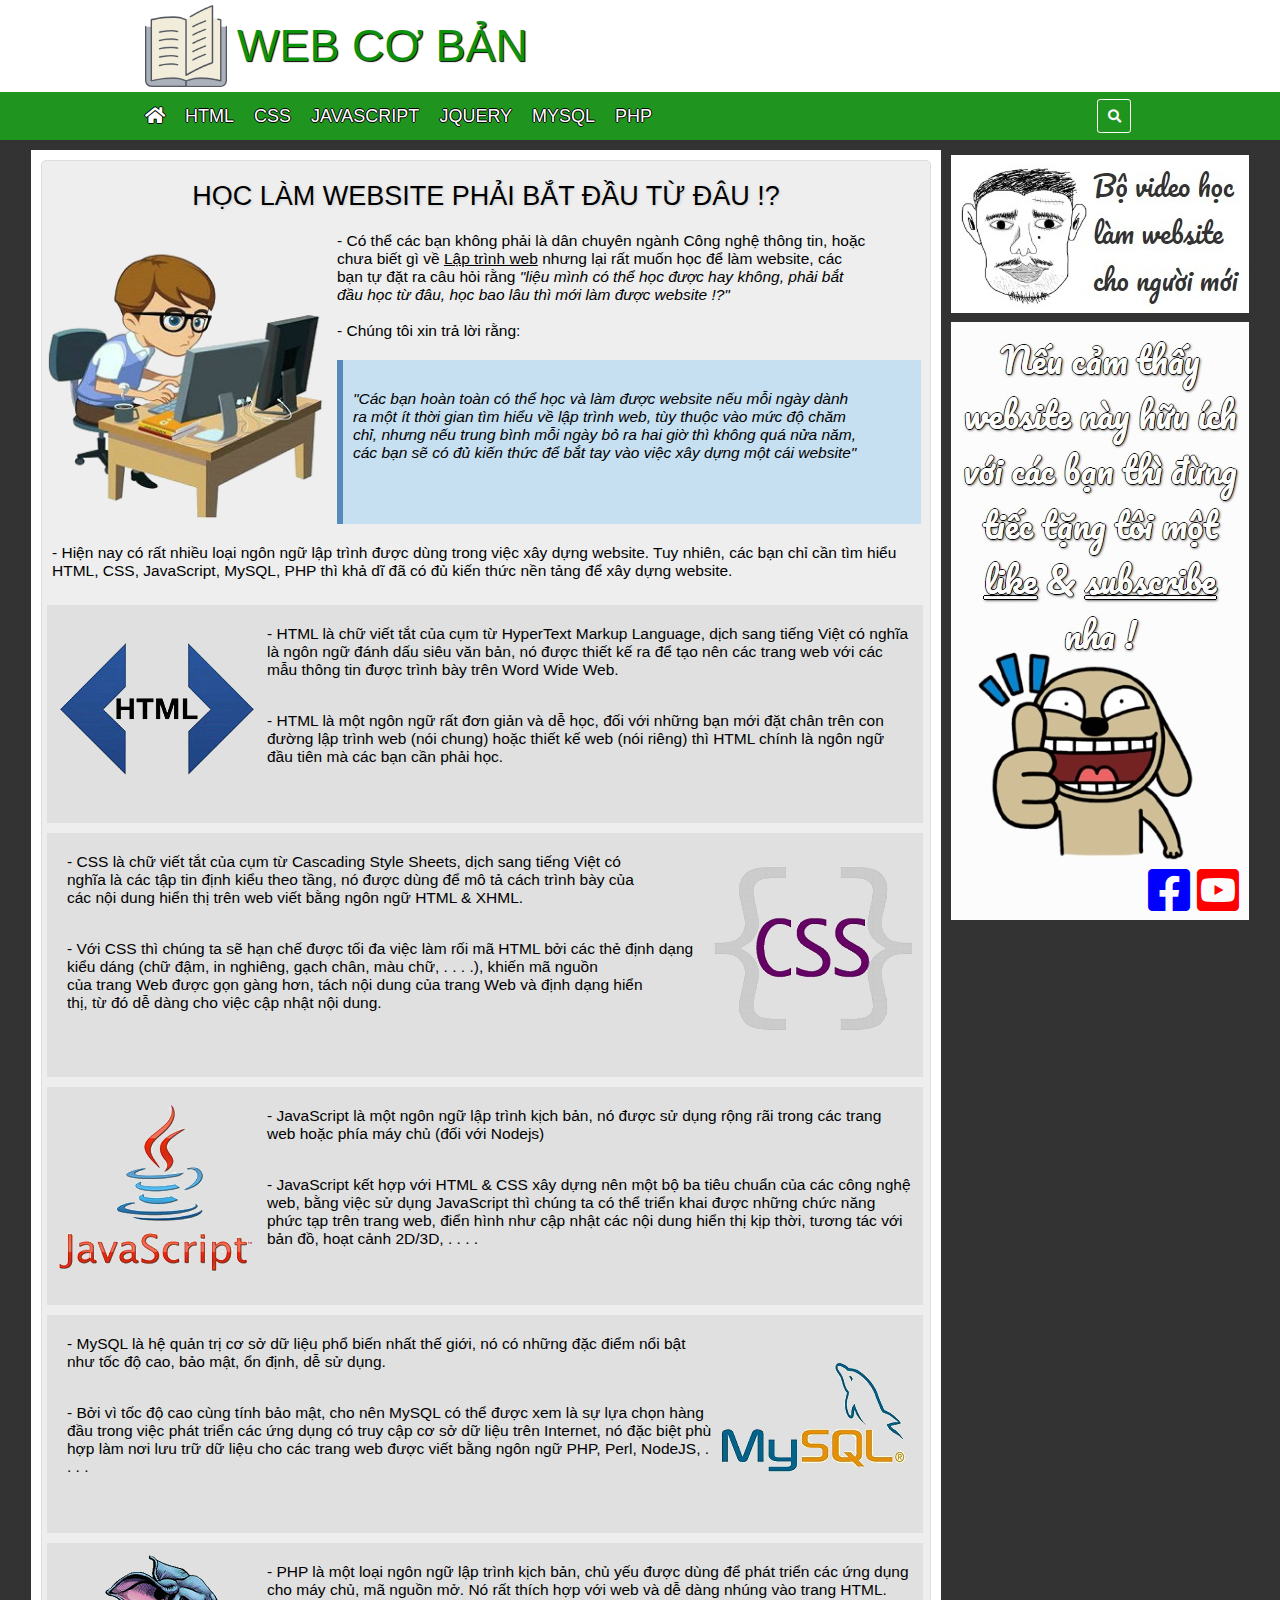
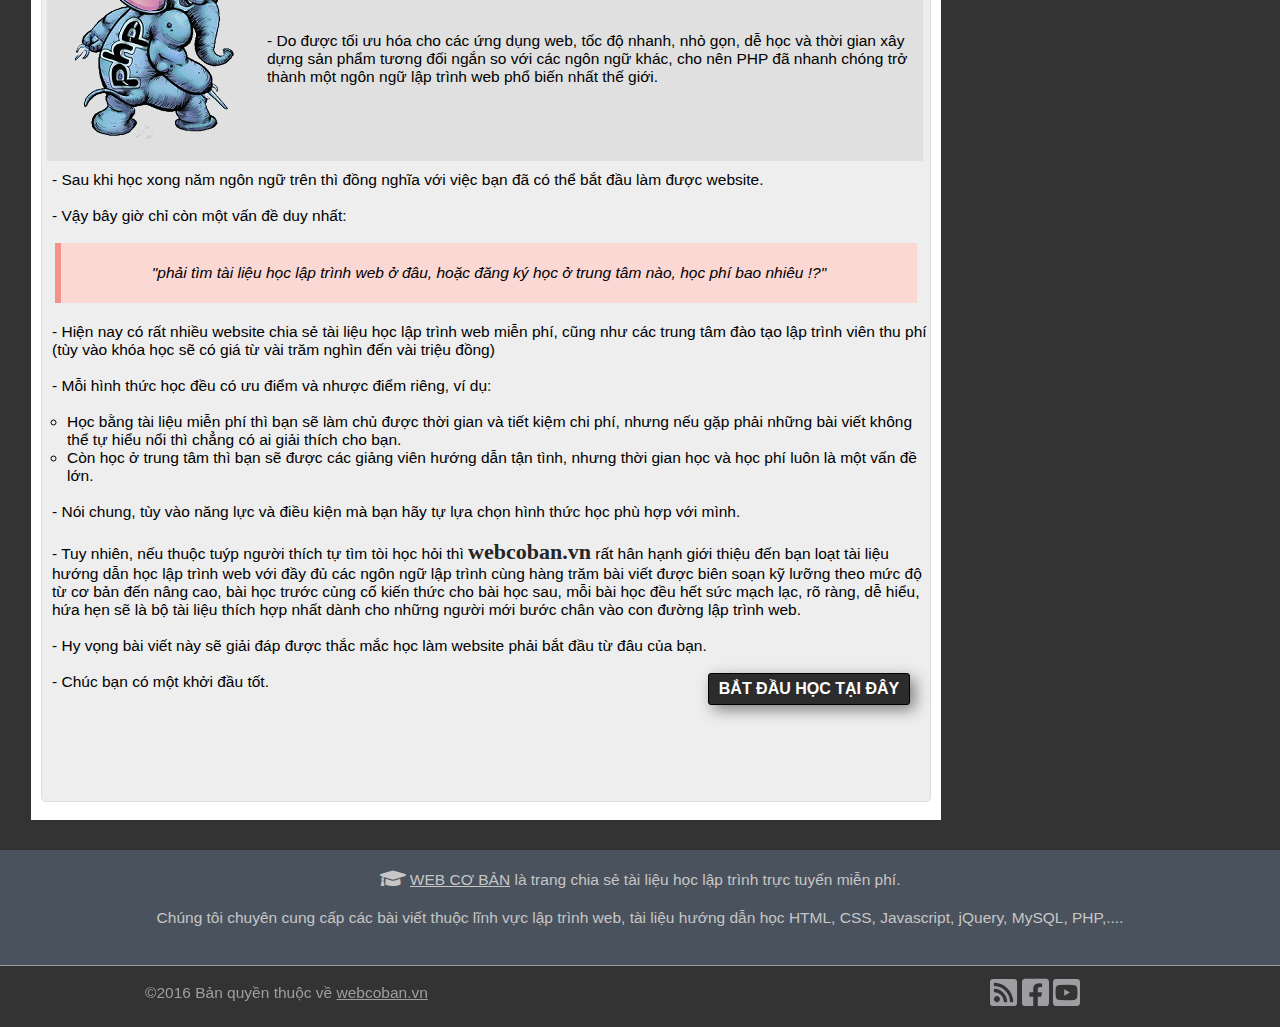
<file: index.html>
<!DOCTYPE html>
<html lang="en">
<head>
    <meta charset="UTF-8">
    <meta name="viewport" content="width=device-width, initial-scale=1.0">
    <title>Tài liệu hướng dẫn học lập Trình Web</title>
    <link rel="stylesheet" href="css/style.css">
    <link rel="stylesheet" href="fonts/css/all.css">
</head>

<body>
    <header>
        <div class="logo">
            <a href="index.html">
                <img src="images/logo.png" alt="logo">
                <span>WEB CƠ BẢN</span>
            </a>
        </div>
        <div class="menu">
            <ul>
                <li><a href="index.html"><i class="fa fa-home"></i></a></li>
                <li><a href="html.html">HTML</a></li>
                <li><a href="css.html">CSS</a></li>
                <li><a href="java.html">JAVASCRIPT</a></li>
                <li><a href="jquery.html">JQUERY</a></li>
                <li><a href="Sql.html">MYSQL</a></li>
                <li><a href="php.html">PHP</a></li>
            </ul>
            <div id="myOverlay" class="overlay">
                <div class="border-btn">
                    <span class="closebtn" onclick="closeSearch()" title="Close Overlay">
                        <img id="move" src="images/cancel.png" alt="close" width="35px" height="35px">
                    </span>
                    <div class="overlay-content">
                    <form action="google.com"> 
                            <span><input type="text"  name="search"></span>
                    </form>
                    </div>
                </div>
            </div>
            <div class="search-box">
                <button class="openBtn" onclick="openSearch()"><i class="fa fa-search" style="color: white;"></i></button>
            </div>
        </div>
    </header>

    <section>
        <div id="main-left">
            <div id="box">
                <div id="box-box1">
                    <h2>HỌC LÀM WEBSITE PHẢI BẮT ĐẦU TỪ ĐÂU !?</h2>
                </div>
                <div id="box-box2">
                    <div>
                        <img src="images/tai-lieu-huong-dan-hoc-lap-trinh-web.png" alt="laptrinhweb" width="285px" height="285px">
                    </div>
                    <div style="padding-left: 10px;">
                        <p>- Có thể các bạn không phải là dân chuyên ngành Công nghệ thông tin, hoặc<br> chưa biết gì về <u>Lập trình web</u> nhưng lại rất muốn học để làm website, các<br> bạn tự đặt ra câu hỏi rằng <i>"liệu mình có thể học được hay không, phải bắt<br> đầu học từ đâu, học bao lâu thì mới làm được website !?"</i></p><br>
                        <p>- Chúng tôi xin trả lời rằng:</p>
                        <div id="box-box2-content">
                            <p>
                                <i>"Các bạn hoàn toàn có thể học và làm được website nếu mỗi ngày dành<br> ra một ít thời gian tìm hiểu về lập trình web, tùy thuộc vào mức độ chăm<br> chỉ, nhưng nếu trung bình mỗi ngày bỏ ra hai giờ thì không quá nửa năm,<br> các bạn sẽ có đủ kiến thức để bắt tay vào việc xây dựng một cái website"</i>
                            </p>
                        </div>
                    </div>
                </div>
                <div id="box-box3">
                    <p>- Hiện nay có rất nhiều loại ngôn ngữ lập trình được dùng trong việc xây dựng website. Tuy nhiên, các bạn chỉ cần tìm hiểu HTML, CSS, JavaScript, MySQL, PHP thì khả dĩ đã có đủ kiến thức nền tảng để xây dựng website.</p>
                </div>
                <div id="box-box4">
                    <div>
                        <img src="images/tai-lieu-huong-dan-hoc-html.png" alt="Tài liệu HTML" width="200px" height="200px">
                    </div>
                    <div>
                        <p>- HTML là chữ viết tắt của cụm từ HyperText Markup Language, dịch sang tiếng Việt có nghĩa là ngôn ngữ đánh dấu siêu văn bản, nó được thiết kế ra để tạo nên các trang web với các mẫu thông tin được trình bày trên Word Wide Web.</p><br>
                        <p>- HTML là một ngôn ngữ rất đơn giản và dễ học, đối với những bạn mới đặt chân trên con đường lập trình web (nói chung) hoặc thiết kế web (nói riêng) thì HTML chính là ngôn ngữ đầu tiên mà các bạn cần phải học.</p>
                    </div>
                </div>
                <div id="box-box5">
                    <div>
                        <p>- CSS là chữ viết tắt của cụm từ Cascading Style Sheets, dịch sang tiếng Việt có<br> nghĩa là các tập tin định kiểu theo tầng, nó được dùng để mô tả cách trình bày của<br> các nội dung hiển thị trên web viết bằng ngôn ngữ HTML & XHML.</p><br>
                        <p>- Với CSS thì chúng ta sẽ hạn chế được tối đa việc làm rối mã HTML bởi các thẻ định dạng kiểu dáng (chữ đậm, in nghiêng, gạch chân, màu chữ, . . . .), khiến mã nguồn<br> của trang Web được gọn gàng hơn, tách nội dung của trang Web và định dạng hiển<br> thị, từ đó dễ dàng cho việc cập nhật nội dung.</p>
                    </div>
                    <div>
                        <img src="images/tai-lieu-huong-dan-hoc-css.png" alt="Tài liệu css" style="padding-top: 10px;">
                    </div>
                </div>
                <div id="box-box6">
                    <div>
                        <img src="images/tai-lieu-huong-dan-hoc-javascript.png" alt="Tài liệu JavaScript">
                    </div>
                    <div>
                        <p>- JavaScript là một ngôn ngữ lập trình kịch bản, nó được sử dụng rộng rãi trong các trang web hoặc phía máy chủ (đối với Nodejs)</p><br>
                        <p>- JavaScript kết hợp với HTML & CSS xây dựng nên một bộ ba tiêu chuẩn của các công nghệ web, bằng việc sử dụng JavaScript thì chúng ta có thể triển khai được những chức năng phức tạp trên trang web, điển hình như cập nhật các nội dung hiển thị kịp thời, tương tác với bản đồ, hoạt cảnh 2D/3D, . . . .</p>
                    </div>
                </div>
                <div id="box-box7">
                    <div>
                        <p>- MySQL là hệ quản trị cơ sở dữ liệu phổ biến nhất thế giới, nó có những đặc điểm nổi bật như tốc độ cao, bảo mật, ổn định, dễ sử dụng.</p><br>
                        <p>- Bởi vì tốc độ cao cùng tính bảo mật, cho nên MySQL có thể được xem là sự lựa chọn hàng đầu trong việc phát triển các ứng dụng có truy cập cơ sở dữ liệu trên Internet, nó đặc biệt phù hợp làm nơi lưu trữ dữ liệu cho các trang web được viết bằng ngôn ngữ PHP, Perl, NodeJS, . . . .</p>
                    </div>
                    <div>
                        <img src="images/tai-lieu-huong-dan-hoc-mysql.png" alt="Tài liệu MySql">
                    </div>
                </div>
                <div id="box-box8">
                    <div>
                        <img src="images/tai-lieu-huong-dan-hoc-php.png" alt="Tài liệu PHP">
                    </div>
                    <div>
                        <p>- PHP là một loại ngôn ngữ lập trình kịch bản, chủ yếu được dùng để phát triển các ứng dụng cho máy chủ, mã nguồn mở. Nó rất thích hợp với web và dễ dàng nhúng vào trang HTML.</p><br>
                        <p>- Do được tối ưu hóa cho các ứng dụng web, tốc độ nhanh, nhỏ gọn, dễ học và thời gian xây dựng sản phẩm tương đối ngắn so với các ngôn ngữ khác, cho nên PHP đã nhanh chóng trở thành một ngôn ngữ lập trình web phổ biến nhất thế giới.</p>
                    </div>
                </div>
                <div id="box-box9">
                    <p>- Sau khi học xong năm ngôn ngữ trên thì đồng nghĩa với việc bạn đã có thể bắt đầu làm được website.</p><br>
                    <p>- Vậy bây giờ chỉ còn một vấn đề duy nhất:</p><br>
                </div>
                <div id="box-box10">
                    <p><i>"phải tìm tài liệu học lập trình web ở đâu, hoặc đăng ký học ở trung tâm nào, học phí bao nhiêu !?"</i></p>
                </div>
                <div id="box-box11">
                    <p style="padding-top: 20px;">- Hiện nay có rất nhiều website chia sẻ tài liệu học lập trình web miễn phí, cũng như các trung tâm đào tạo lập trình viên thu phí (tùy vào khóa học sẽ có giá từ vài trăm nghìn đến vài triệu đồng)</p><br>
                    <p>- Mỗi hình thức học đều có ưu điểm và nhược điểm riêng, ví dụ:</p><br>
                    <ul type="circle" style="padding-left: 25px;">
                        <li>Học bằng tài liệu miễn phí thì bạn sẽ làm chủ được thời gian và tiết kiệm chi phí, nhưng nếu gặp phải những bài viết không thể tự hiểu nổi thì chẳng có ai giải thích cho bạn.</li>
                        <li>Còn học ở trung tâm thì bạn sẽ được các giảng viên hướng dẫn tận tình, nhưng thời gian học và học phí luôn là một vấn đề lớn.</li>
                    </ul>
                    <br>
                    <p>- Nói chung, tùy vào năng lực và điều kiện mà bạn hãy tự lựa chọn hình thức học phù hợp với mình.</p><br>
                    <p>- Tuy nhiên, nếu thuộc tuýp người thích tự tìm tòi học hỏi thì <span>webcoban.vn</span> rất hân hạnh giới thiệu đến bạn loạt tài liệu hướng dẫn học lập trình web với đầy đủ các ngôn ngữ lập trình cùng hàng trăm bài viết được biên soạn kỹ lưỡng theo mức độ từ cơ bản đến nâng cao, bài học trước củng cố kiến thức cho bài học sau, mỗi bài học đều hết sức mạch lạc, rõ ràng, dễ hiểu, hứa hẹn sẽ là bộ tài liệu thích hợp nhất dành cho những người mới bước chân vào con đường lập trình web.</p><br>
                    <p>- Hy vọng bài viết này sẽ giải đáp được thắc mắc học làm website phải bắt đầu từ đâu của bạn.</p><br>
                </div>
                <div id="box-box12">
                    <div>
                        <p>- Chúc bạn có một khởi đầu tốt.</p>
                    </div>
                    <div id="btn-box12">
                        <a href="bai1.html">BẮT ĐẦU HỌC TẠI ĐÂY</a>
                    </div>
                </div>
            </div>          
        </div>
        <div class="main-right">
            <div>
                <a href="https://www.youtube.com/watch?v=l6UTmkWb9e8" target="_blank"><img src="images/series.jpg" alt="Video"></a>
            </div>
            <div class="img-fixed">
                <img src="images/like.jpg" alt="Like" style="padding-top: 5px;">
                <span>
                    <a href="https://www.facebook.com/webcoban.vn" target="_blank"><i class="fab fa-facebook-square fa-2x" style="color: blue;"></i></a>
                    <a href="https://www.youtube.com/channel/UCDGVJ64_Uaqlqh2tA2JR-Gw?sub_confirmation=1" target="_blank"><i class="fab fa-youtube-square fa-2x" style="color: red;"></i></a>
                </span>
            </div>
        </div>
        <script src="js/popup.js"></script>
    </section>

    <footer>
        <div class="footer-content">
            <div>
                <i class="fa fa-graduation-cap fa-lg"></i> <u>WEB CƠ BẢN</u> là trang chia sẻ tài liệu học lập trình trực tuyến miễn phí.
            </div>
            <div>
                <p>Chúng tôi chuyên cung cấp các bài viết thuộc lĩnh vực lập trình web, tài liệu hướng dẫn học HTML, CSS, Javascript, jQuery, MySQL, PHP,....</p><br>
            </div>
        </div>
        <div class="footer-content1">
            <div class="text">
                <p>©2016 Bản quyền thuộc về <u>webcoban.vn</u></p>
            </div>
            <div class="icon">
                <a href="#"><i class="dmca-badge fa fa-rss-square fa-2x"></i></a>
                <a href="#"><i class="fab fa-facebook-square fa-2x"></i></a>
                <a href="#"><i class="fab fa-youtube-square fa-2x"></i></a>
            </div>
        </div>
    </footer>
</body>
</html>
</file>
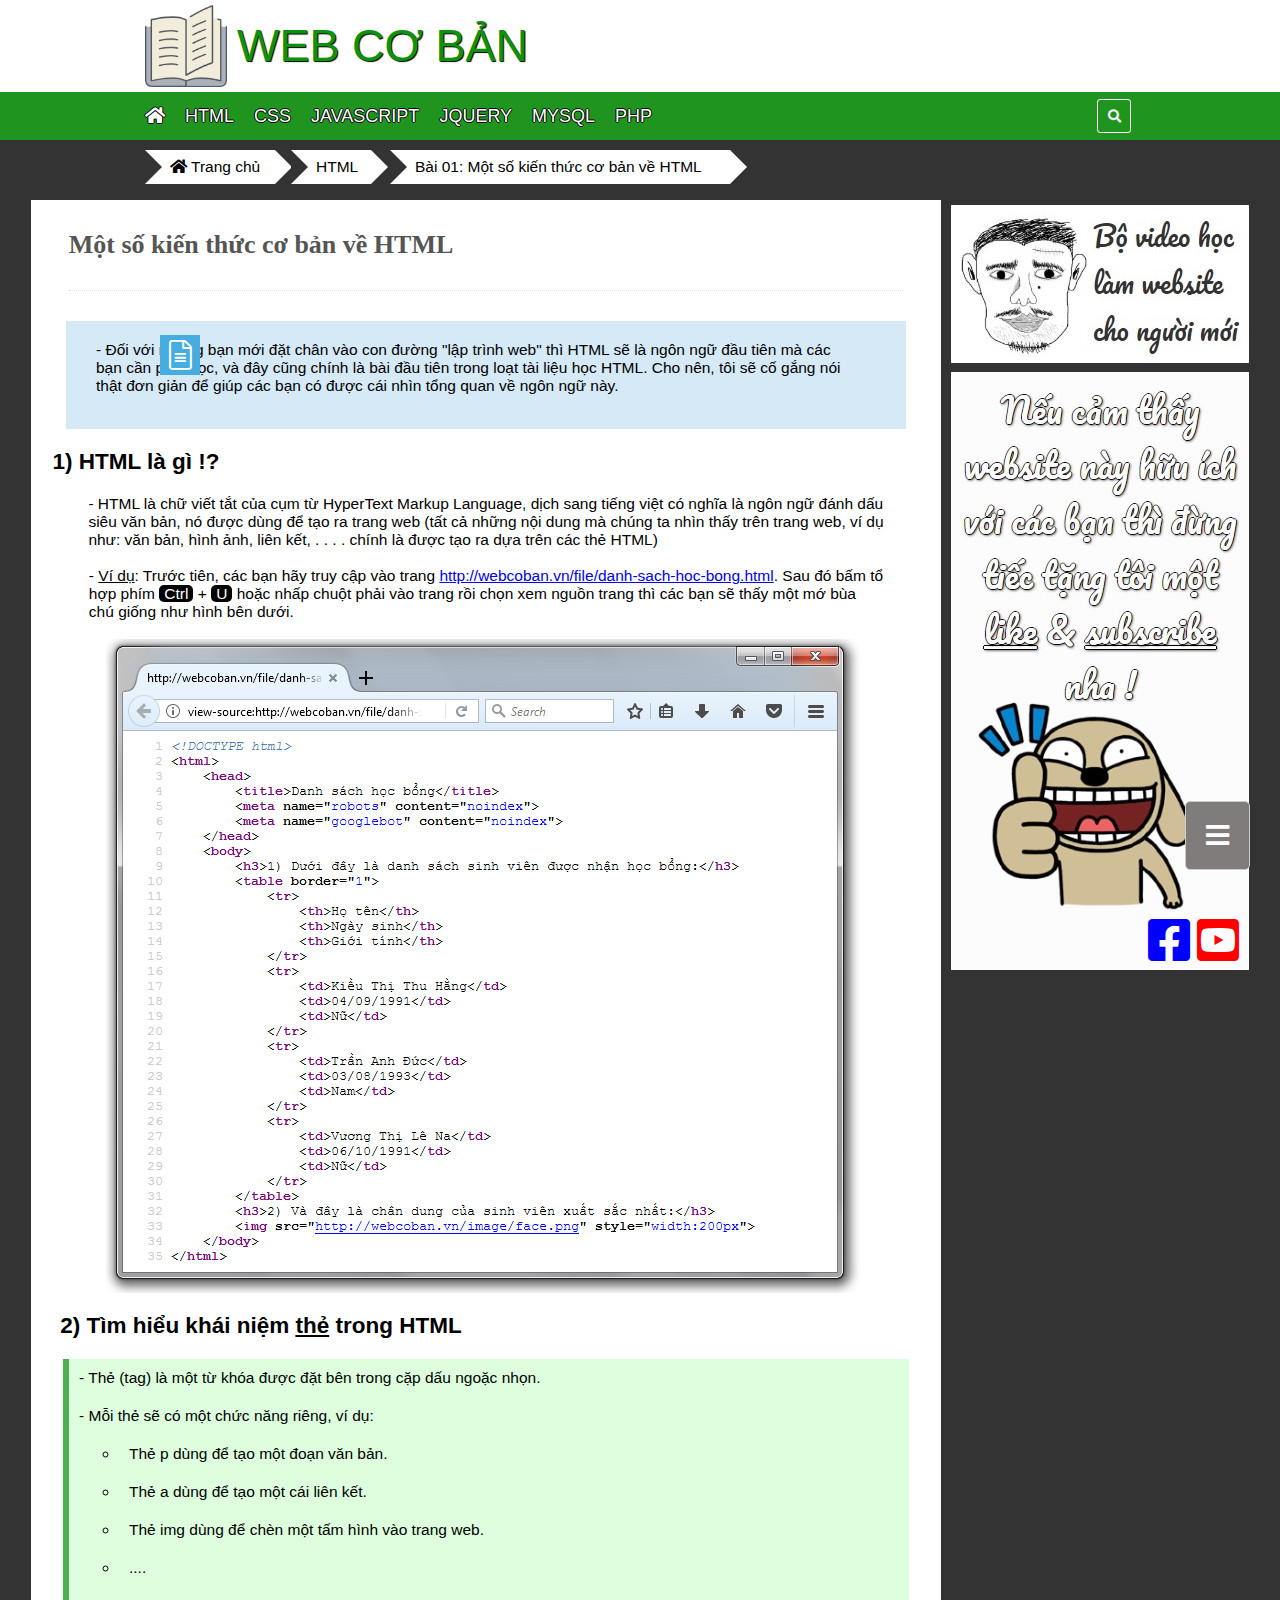
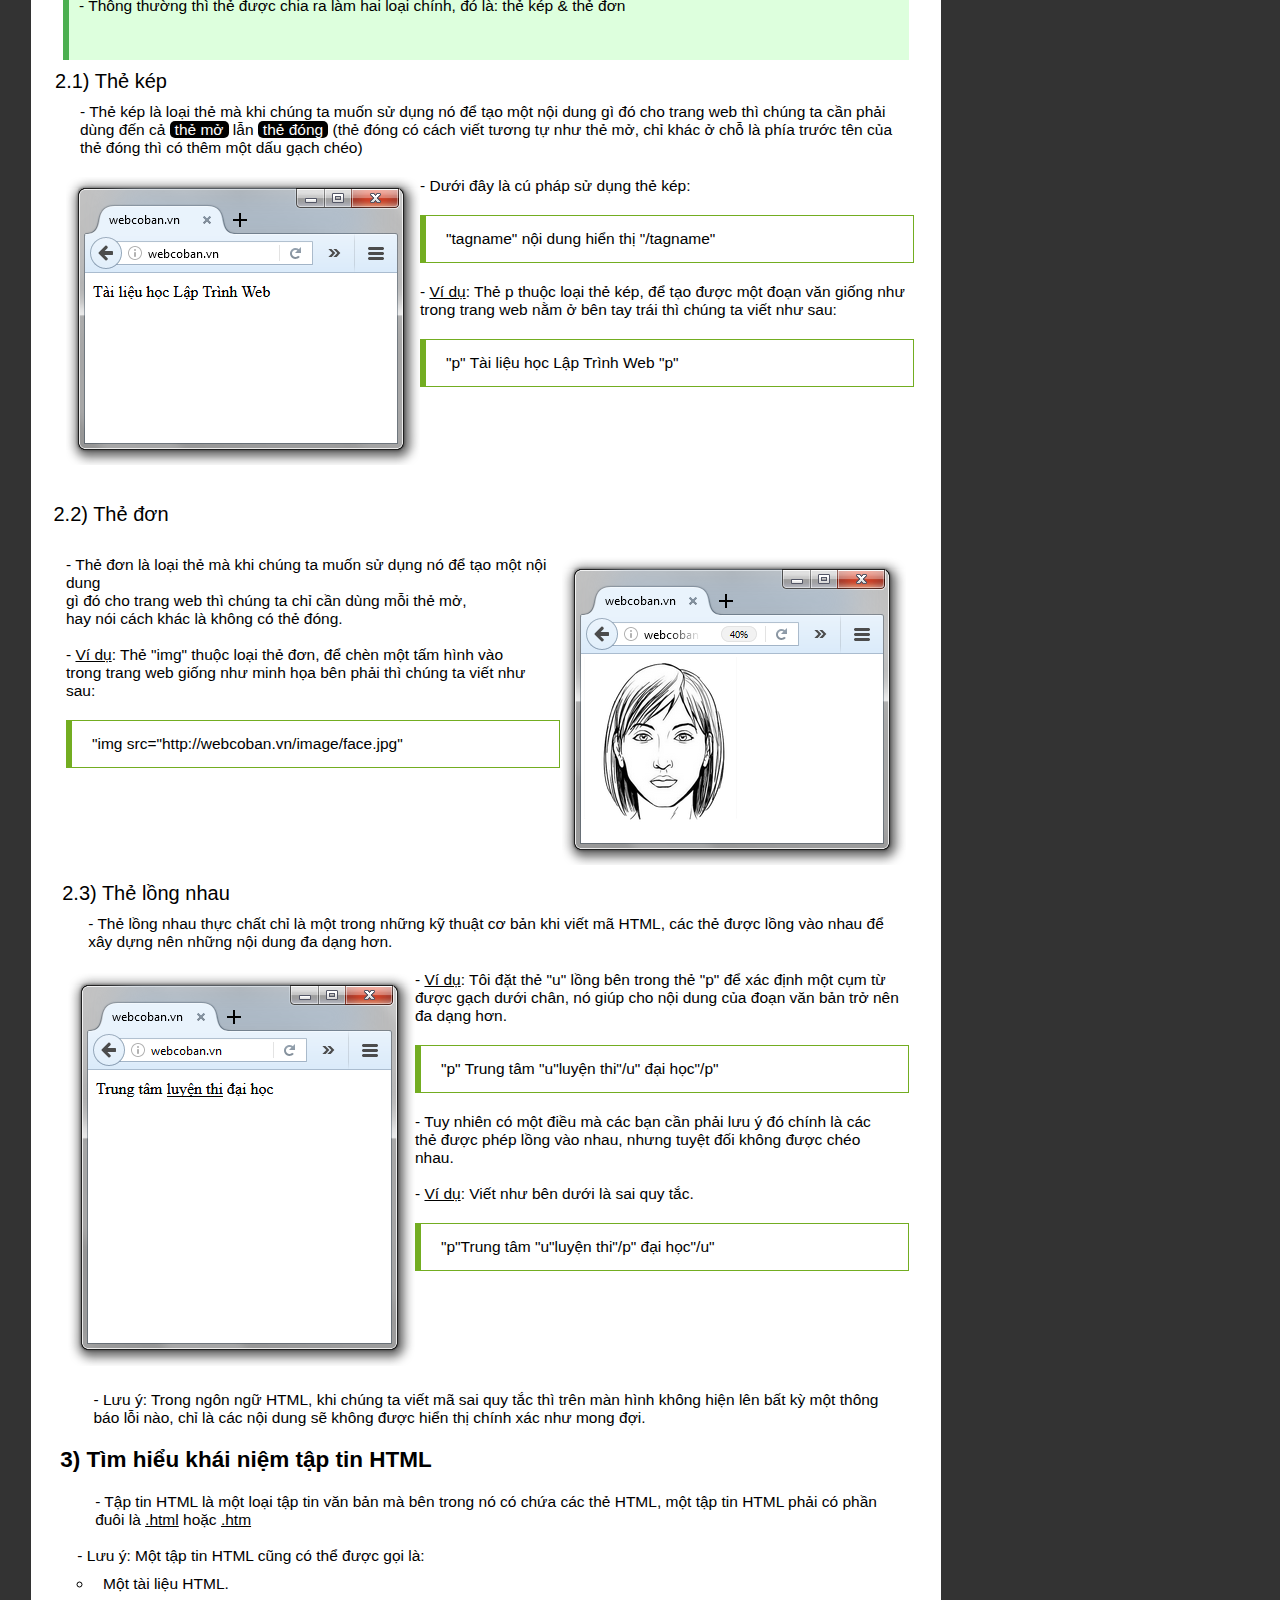
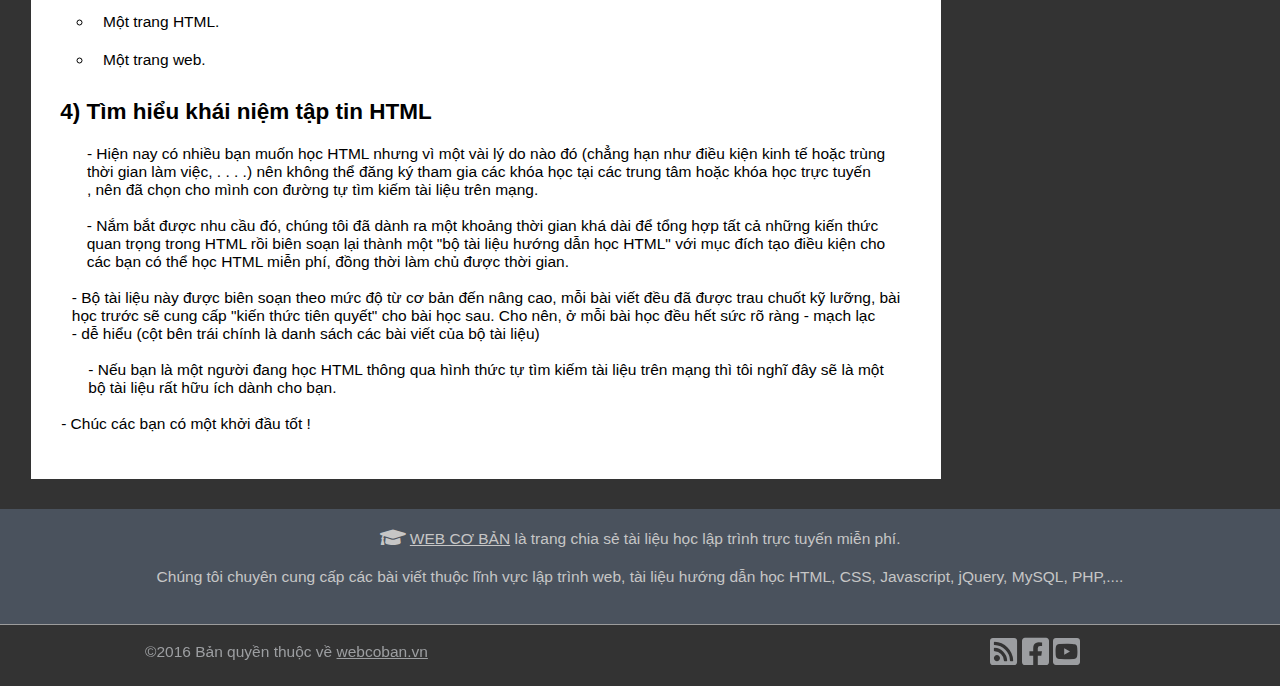
<file: bai1.html>
<!DOCTYPE html>
<html lang="en">
<head>
    <meta charset="UTF-8">
    <meta name="viewport" content="width=device-width, initial-scale=1.0">
    <title>Tài liệu hướng dẫn học lập Trình Web</title>
    <link rel="stylesheet" href="css/style.css">
    <link rel="stylesheet" href="fonts/css/all.css">
</head>

<body>
    <header>
        <div class="logo">
            <a href="index.html">
                <img src="images/logo.png" alt="logo">
                <span>WEB CƠ BẢN</span>
            </a>
        </div>
        <div class="menu">
            <ul>
                <li><a href="index.html"><i class="fa fa-home"></i></a></li>
                <li><a href="html.html">HTML</a></li>
                <li><a href="css.html">CSS</a></li>
                <li><a href="java.html">JAVASCRIPT</a></li>
                <li><a href="jquery.html">JQUERY</a></li>
                <li><a href="Sql.html">MYSQL</a></li>
                <li><a href="php.html">PHP</a></li>
            </ul>
            <div id="myOverlay" class="overlay">
                <div class="border-btn">
                    <span class="closebtn" onclick="closeSearch()" title="Close Overlay">
                        <img id="move" src="images/cancel.png" alt="close" width="35px" height="35px">
                    </span>
                    <div class="overlay-content">
                    <form action="google.com"> 
                            <span><input type="text"  name="search"></span>
                    </form>
                    </div>
                </div>
            </div>
            <div class="search-box">
                <button class="openBtn" onclick="openSearch()"><i class="fa fa-search" style="color: white;"></i></button>
            </div>
        </div>
        <div class="h-buttom">
            <div class="arrow">
                <a href="index.html"><i class="fa fa-home"></i> Trang chủ</a>
            </div>
            <div id="arrow1">
                <a href="">HTML</a>
            </div>
            <div id="arrow3">
                <a href="">Bài 01: Một số kiến thức cơ bản về HTML</a>
            </div>
        </div>
    </header>

    <section>
        <div class="m-left">
            <h1 class="content-l">Một số kiến thức cơ bản về HTML</h1>
            <div class="b1-content">
                <p>- Đối với những bạn mới đặt chân vào con đường "lập trình web" thì HTML sẽ là ngôn ngữ đầu tiên mà các<br> bạn cần phải học, và đây cũng chính là bài đầu tiên trong loạt tài liệu học HTML. Cho nên, tôi sẽ cố gắng nói<br> thật đơn giản để giúp các bạn có được cái nhìn tổng quan về ngôn ngữ này.</p>
            </div>
            <div class="b1-icon">
                <i class="fal fa-file-alt" style="line-height: 40px; color: white; font-size: 30px;"></i>
            </div>
            <h2 style="font-size: 22.5px; padding:20px 700px 20px 0px;">1) HTML là gì !?</h2>
            <p>- HTML là chữ viết tắt của cụm từ HyperText Markup Language, dịch sang tiếng việt có nghĩa là ngôn ngữ đánh dấu<br> siêu văn bản, nó được dùng để tạo ra trang web (tất cả những nội dung mà chúng ta nhìn thấy trên trang web, ví dụ<br> như: văn bản, hình ảnh, liên kết, . . . . chính là được tạo ra dựa trên các thẻ HTML)</p><br>
            <p>- <u>Ví dụ</u>: Trước tiên, các bạn hãy truy cập vào trang <a href="http://webcoban.vn/file/danh-sach-hoc-bong.html">http://webcoban.vn/file/danh-sach-hoc-bong.html</a>. Sau đó bấm tổ<br> hợp phím <span>Ctrl</span> + <span>U</span> hoặc nhấp chuột phải vào trang rồi chọn xem nguồn trang thì các bạn sẽ thấy một mớ bùa<br> chú giống như hình bên dưới.</p><br>
            <img src="images/html-la-gi.png" alt="">
            <h2 style="font-size: 22.5px; padding:20px 450px 20px 0px;">2) Tìm hiểu khái niệm <u>thẻ</u> trong HTML</h2>
            <div class="b1-content1">
                <p>- Thẻ (tag) là một từ khóa được đặt bên trong cặp dấu ngoặc nhọn.</p>
                <p>- Mỗi thẻ sẽ có một chức năng riêng, ví dụ:</p>
                <ul>
                    <li>Thẻ p dùng để tạo một đoạn văn bản.</li>
                    <li>Thẻ a dùng để tạo một cái liên kết.</li>
                    <li>Thẻ img dùng để chèn một tấm hình vào trang web.</li>
                    <li>....</li>
                </ul>
                <p>- Thông thường thì thẻ được chia ra làm hai loại chính, đó là: thẻ kép & thẻ đơn</p>
            </div>
            <h3 style="padding-right: 750px;">2.1) Thẻ kép</h3>
            <p>- Thẻ kép là loại thẻ mà khi chúng ta muốn sử dụng nó để tạo một nội dung gì đó cho trang web thì chúng ta cần phải<br> dùng đến cả <span>thẻ mở</span> lẫn <span>thẻ đóng</span> (thẻ đóng có cách viết tương tự như thẻ mở, chỉ khác ở chỗ là phía trước tên của<br> thẻ đóng thì có thêm một dấu gạch chéo)</p>
            <div class="b1-content2">
                <div>
                    <img src="images/tai-lieu-hoc-html.png" alt="tai-lieu-hoc-html">
                </div>
                <div>
                    <p>- Dưới đây là cú pháp sử dụng thẻ kép:</p>
                    <div class="b1-content2_1">
                        <p>"tagname" nội dung hiển thị "/tagname"</p>
                    </div>
                    <p>- <u>Ví dụ</u>: Thẻ p thuộc loại thẻ kép, để tạo được một đoạn văn giống như trong trang web nằm ở bên tay trái thì chúng ta viết như sau:</p>
                    <div class="b1-content2_1">
                        <p> "p" Tài liệu học Lập Trình Web "p" </p>
                    </div>
                </div>
            </div>
            <h3 style="padding-right: 750px;">2.2) Thẻ đơn</h3>
            <div class="b1-content2">
                <div>
                    <p>- Thẻ đơn là loại thẻ mà khi chúng ta muốn sử dụng nó để tạo một nội dung<br> gì đó cho trang web thì chúng ta chỉ cần dùng mỗi thẻ mở,<br> hay nói cách khác là không có thẻ đóng.</p><br>
                    <p>- <u>Ví dụ</u>: Thẻ "img" thuộc loại thẻ đơn, để chèn một tấm hình vào<br> trong trang web giống như minh họa bên phải thì chúng ta viết như<br> sau:</p>
                    <div class="b1-content2_1">
                        <p>"img src="http://webcoban.vn/image/face.jpg"</p>
                    </div>
                </div>
                <div>
                    <img src="images/tai-lieu-huong-dan-hoc-html (1).png" alt="tai-lieu-huong-dan-hoc-html">
                </div>
            </div>
            <h3 style="padding-left: 20px;">2.3) Thẻ lồng nhau</h3>
            <p>- Thẻ lồng nhau thực chất chỉ là một trong những kỹ thuật cơ bản khi viết mã HTML, các thẻ được lồng vào nhau để<br> xây dựng nên những nội dung đa dạng hơn.</p>
            <div class="b1-content3">
                <div>
                    <img src="images/huong-dan-hoc-html.png" alt="">
                </div>
                <div>
                    <p>- <u>Ví dụ</u>: Tôi đặt thẻ "u" lồng bên trong thẻ "p" để xác định một cụm từ được gạch dưới chân, nó giúp cho nội dung của đoạn văn bản trở nên đa dạng hơn.</p>
                    <div  class="b1-content2_1">
                        <p>"p" Trung tâm "u"luyện thi"/u" đại học"/p"</p>
                    </div>
                    <p>- Tuy nhiên có một điều mà các bạn cần phải lưu ý đó chính là các<br> thẻ được phép lồng vào nhau, nhưng tuyệt đối không được chéo<br> nhau.</p><br>
                    <p>- <u>Ví dụ</u>: Viết như bên dưới là sai quy tắc.</p>
                    <div  class="b1-content2_1">
                        <p>"p"Trung tâm "u"luyện thi"/p" đại học"/u"</p>
                    </div>
                </div>
            </div>
            <p>- Lưu ý: Trong ngôn ngữ HTML, khi chúng ta viết mã sai quy tắc thì trên màn hình không hiện lên bất kỳ một thông<br> báo lỗi nào, chỉ là các nội dung sẽ không được hiển thị chính xác như mong đợi.</p>
            <h2 style="font-size: 22.5px; padding:20px 480px 20px 0px;">3) Tìm hiểu khái niệm tập tin HTML</h2>
            <p>- Tập tin HTML là một loại tập tin văn bản mà bên trong nó có chứa các thẻ HTML, một tập tin HTML phải có phần<br> đuôi là <u>.html</u> hoặc <u>.htm</u></p><br>
            <p style="padding-right: 470px;">- Lưu ý: Một tập tin HTML cũng có thể được gọi là:</p>
            <div class="b1-content-ml">
                <ul>
                    <li>Một tài liệu HTML.</li>
                    <li>Một trang HTML.</li>
                    <li>Một trang web.</li>
                </ul>
            </div>
            <h2 style="font-size: 22.5px; padding:20px 480px 20px 0px;">4) Tìm hiểu khái niệm tập tin HTML</h2>
            <p>- Hiện nay có nhiều bạn muốn học HTML nhưng vì một vài lý do nào đó (chẳng hạn như điều kiện kinh tế hoặc trùng<br> thời gian làm việc, . . . .) nên không thể đăng ký tham gia các khóa học tại các trung tâm hoặc khóa học trực tuyến<br>, nên đã chọn cho mình con đường tự tìm kiếm tài liệu trên mạng.</p><br>
            <p>- Nắm bắt được nhu cầu đó, chúng tôi đã dành ra một khoảng thời gian khá dài để tổng hợp tất cả những kiến thức<br> quan trọng trong HTML rồi biên soạn lại thành một "bộ tài liệu hướng dẫn học HTML" với mục đích tạo điều kiện cho<br> các bạn có thể học HTML miễn phí, đồng thời làm chủ được thời gian.</p><br>
            <p>- Bộ tài liệu này được biên soạn theo mức độ từ cơ bản đến nâng cao, mỗi bài viết đều đã được trau chuốt kỹ lưỡng, bài<br> học trước sẽ cung cấp "kiến thức tiên quyết" cho bài học sau. Cho nên, ở mỗi bài học đều hết sức rõ ràng - mạch lạc<br> - dễ hiểu (cột bên trái chính là danh sách các bài viết của bộ tài liệu)</p><br>
            <p>- Nếu bạn là một người đang học HTML thông qua hình thức tự tìm kiếm tài liệu trên mạng thì tôi nghĩ đây sẽ là một<br> bộ tài liệu rất hữu ích dành cho bạn.</p><br>
            <p style="padding-right: 600px;">- Chúc các bạn có một khởi đầu tốt !</p>
            <div class="s-content-b"></div>
        </div>
        <div class="main-right">
            <div>
                <a href="https://www.youtube.com/watch?v=l6UTmkWb9e8" target="_blank"><img src="images/series.jpg" alt="Video"></a>
            </div>
            <div class="img-fixed">
                <img src="images/like.jpg" alt="Like" style="padding-top: 5px;">
                <span>
                    <a href="https://www.facebook.com/webcoban.vn" target="_blank"><i class="fab fa-facebook-square fa-2x" style="color: blue;"></i></a>
                    <a href="https://www.youtube.com/channel/UCDGVJ64_Uaqlqh2tA2JR-Gw?sub_confirmation=1" target="_blank"><i class="fab fa-youtube-square fa-2x" style="color: red;"></i></a>
                </span>
            </div>
        </div>
        <div id="myOverplay" class="overplay">
            <span class="closebtn-playlist" onclick="closePlaylist()" title="Close Overlay">
                <img id="move" src="images/cancel.png" alt="close" width="35px" height="35px">
            </span>
            <div class="border-btn">
                <div class="overplay-content">
                <form action="google.com"> 
                    <div class="pl-content-tl"><span><i class="fa fa-book fa-lg"></i> Các hướng dẫn cơ bản</span></div>
                    <div class="pl-content"><a href="bai1.html">Bài 01: Một số kiến thức cơ bản về HTML</a></div>
                    <div class="pl-content"><a href="#">Bài 02: Cách tạo và chạy một tập tin HTML</a></div>
                    <div class="pl-content"><a href="#">Bài 03: Cấu trúc cơ bản của một tập tin HTML</a></div>
                    <div class="pl-content"><a href="#">Bài 04: Đoạn văn bản (Paragraph) trong HTML</a></div>
                    <div class="pl-content"><a href="#">Bài 05: Thẻ tiêu đề (Heading) trong HTML</a></div>
                    <div class="pl-content"><a href="#">Bài 06: Các thẻ dùng để định dạng cho văn bản (Text) trong HTML</a></div>
                    <div class="pl-content"><a href="#">Bài 07: Tìm hiểu khái niệm phần tử (Element) trong HTML</a></div>
                    <div class="pl-content"><a href="#">Bài 08: Cách ghi chú thích (Comment) trong HTML</a></div>
                    <div class="pl-content"><a href="#">Bài 09: Cách tạo một cái liên kết (Link) trong HTML</a></div>
                    <div class="pl-content"><a href="#">Bài 10: Liên kết đến một vị trí (Bookmark) bên trong trang web</a></div>
                    <div class="pl-content"><a href="#">Bài 11: Tìm hiểu khái niệm thuộc tính (Attribute) trong HTML</a></div>
                    <div class="pl-content"><a href="#">Bài 12: Cách sử dụng thuộc tính Style trong HTML</a></div>
                    <div class="pl-content"><a href="#">Bài 13: Tìm hiểu thuộc tính ID, thuộc tính CLASS trong HTML</a></div>
                    <div class="pl-content"><a href="#">Bài 14: Tìm hiểu khái niệm phần tử khối, phần tử nội tuyến trong HTML</a></div>
                    <div class="pl-content"><a href="#">Bài 15: Cách sử dụng phần tử "div", phần tử "span" trong HTML</a></div>
                    <div class="pl-content"><a href="#">Bài 16: Chèn hình ảnh (Image) vào trang web</a></div>
                    <div class="pl-content"><a href="#">Bài 17: Cách tạo một cái bản đồ ảnh (Image Map) trong HTML</a></div>
                    <div class="pl-content"><a href="#">Bài 18: Cách chèn một đoạn phim (Video) vào trang web</a></div>
                    <div class="pl-content"><a href="#">Bài 19: Cách chèn một đoạn âm thanh (Audio) vào trang web</a></div>
                    <div class="pl-content"><a href="#">Bài 20: Cách chèn một cái khung (Iframe) vào trang web</a></div>
                    <div class="pl-content"><a href="#">Bài 21: Cách chèn một đoạn video (Youtube) vào trang web</a></div>
                    <div class="pl-content"><a href="#">Bài 22: Cách tạo một cái danh sách (List) trong HTML</a></div>
                    <div class="pl-content"><a href="#">Bài 23: Cách tạo một cái bảng (Table) trong HTML</a></div>
                    <div class="pl-content"><a href="#">Bài 24: Cách nhúng ứng dụng bên ngoài (Plugin) vào trang web</a></div>
                    <div class="pl-content"><a href="#">Bài 25: Các ký tự thực thể (Entities) trong HTML</a></div>
                    <div class="pl-content-tl"><span><i class="fa fa-book fa-lg"></i>  Tìm hiểu nâng cao</span></div>
                    <div class="pl-content"><a href="#">Danh sách các thẻ trong HTML (sắp xếp theo bảng chữ cái)</a></div>
                    <div class="pl-content"><a href="#">Danh sách các thẻ trong HTML (sắp xếp theo thể loại)</a></div>
                    <div class="pl-content"><a href="#">Danh sách mã ngôn ngữ (Language Code) trong HTML</a></div>
                </form>
                </div>
            </div>
        </div>
        <div class="btn-playlist">
            <button class="openBtn" onclick="openPlaylist()"><i class="fa fa-bars fa-2x"></i></button>
        </div>
        <script src="js/popup.js"></script>
    </section>

    <footer>
        <div class="footer-content">
            <div>
                <i class="fa fa-graduation-cap fa-lg"></i> <u>WEB CƠ BẢN</u> là trang chia sẻ tài liệu học lập trình trực tuyến miễn phí.
            </div>
            <div>
                <p>Chúng tôi chuyên cung cấp các bài viết thuộc lĩnh vực lập trình web, tài liệu hướng dẫn học HTML, CSS, Javascript, jQuery, MySQL, PHP,....</p><br>
            </div>
        </div>
        <div class="footer-content1">
            <div class="text">
                <p>©2016 Bản quyền thuộc về <u>webcoban.vn</u></p>
            </div>
            <div class="icon">
                <a href="#"><i class="dmca-badge fa fa-rss-square fa-2x"></i></a>
                <a href="#"><i class="fab fa-facebook-square fa-2x"></i></a>
                <a href="#"><i class="fab fa-youtube-square fa-2x"></i></a>
            </div>
        </div>
    </footer>
</body>
</html>
</file>
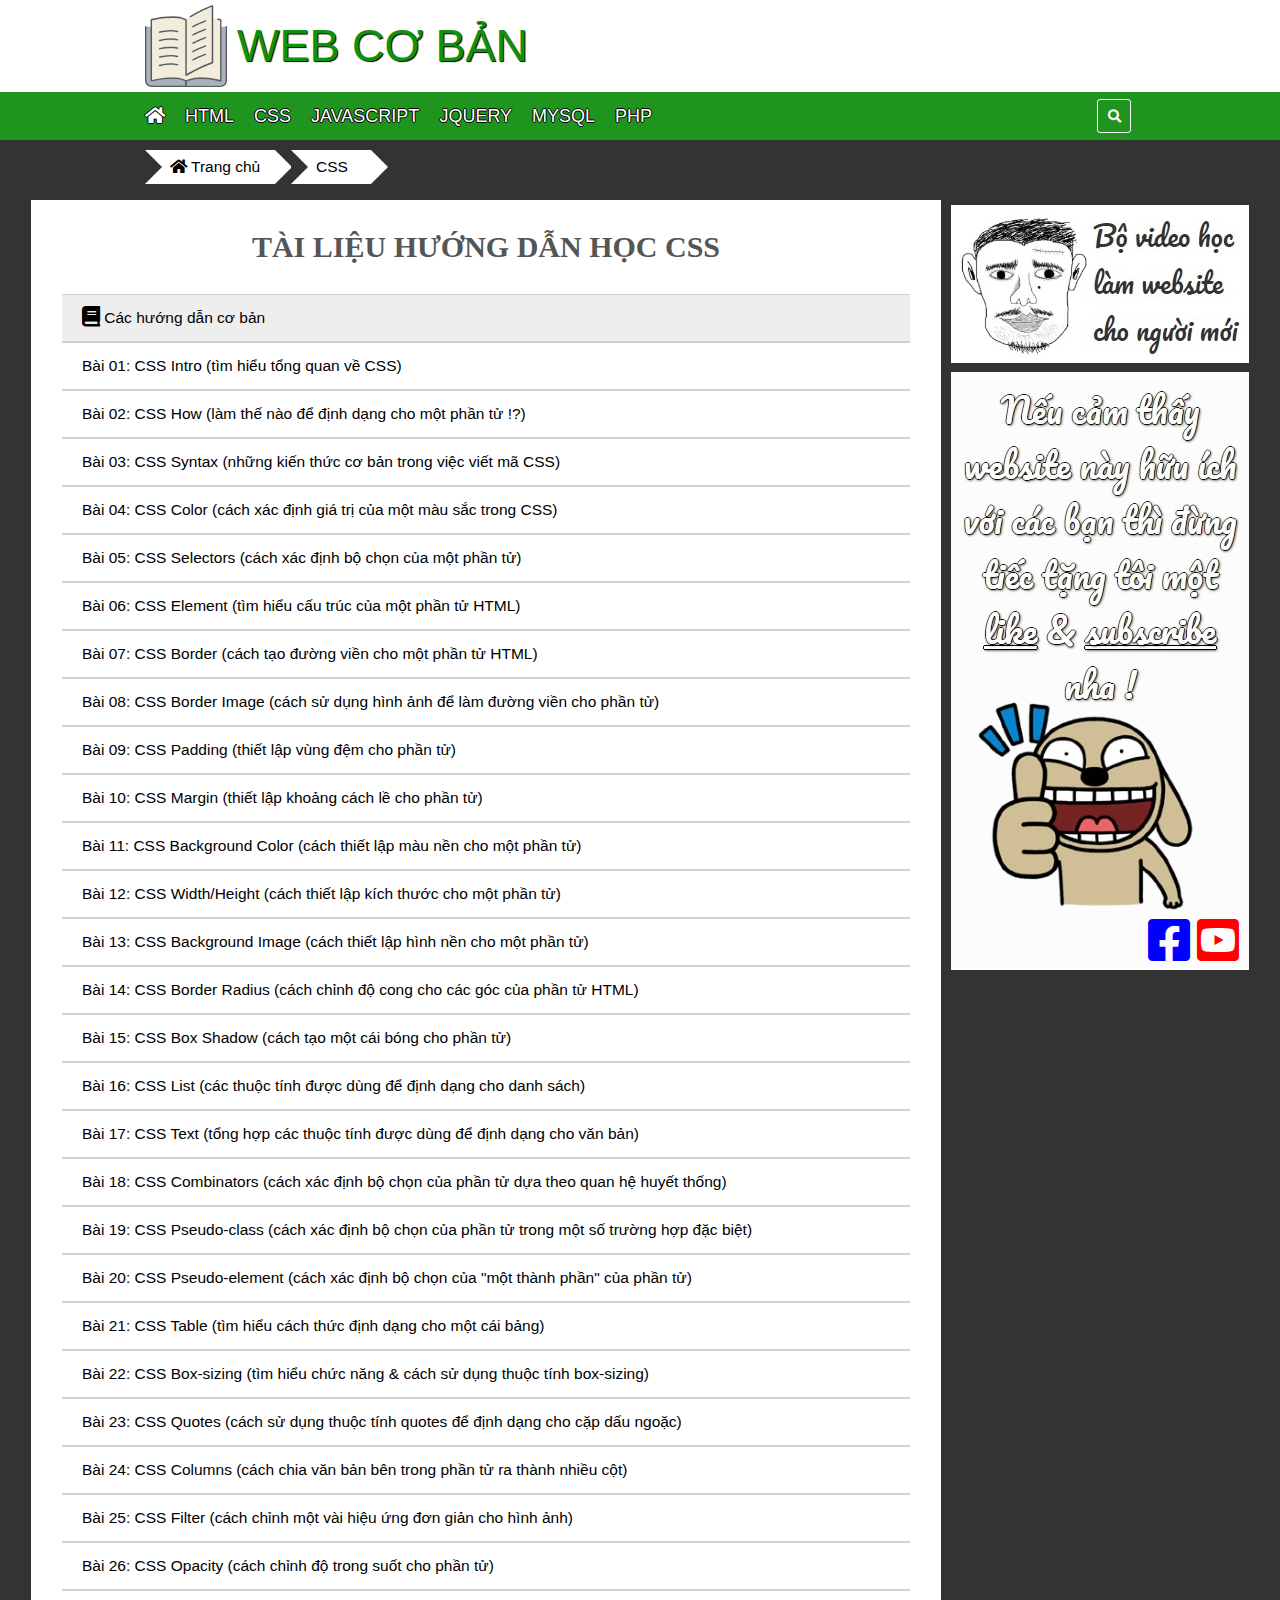
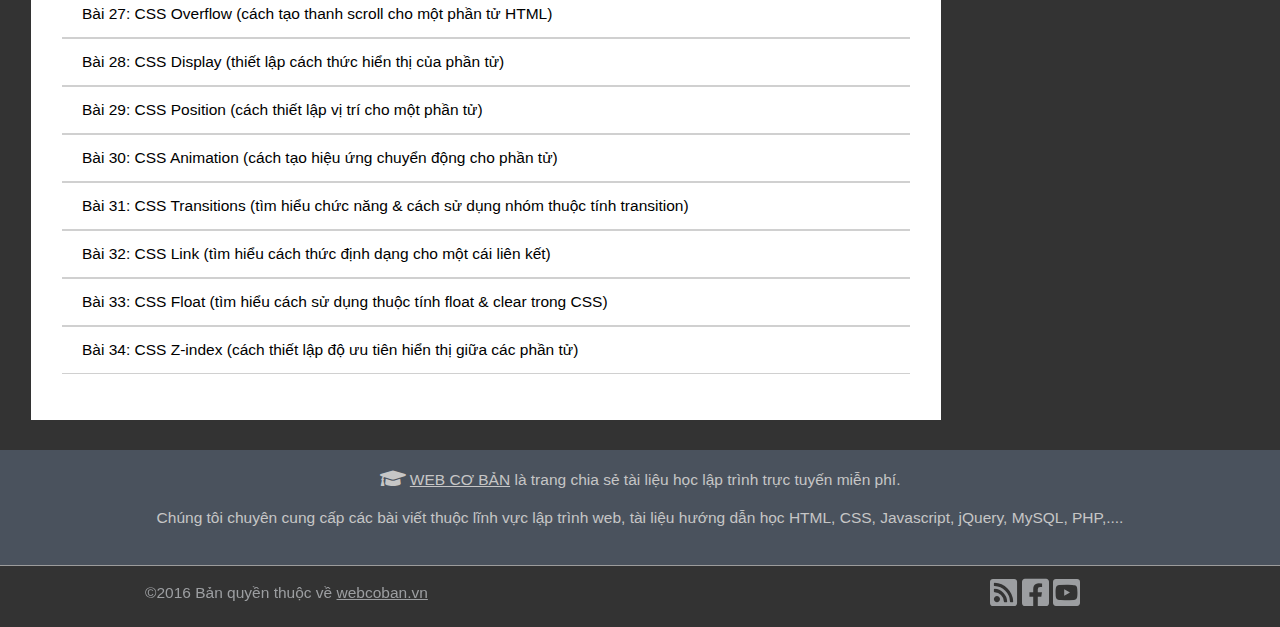
<file: css.html>
<!DOCTYPE html>
<html lang="en">
<head>
    <meta charset="UTF-8">
    <meta name="viewport" content="width=device-width, initial-scale=1.0">
    <title>Tài liệu hướng dẫn học CSS</title>
    <link rel="stylesheet" href="css/style.css">
    <link rel="stylesheet" href="fonts/css/all.css">
</head>

<body>
    <header>
        <div class="logo">
            <a href="index.html">
                <img src="images/logo.png" alt="logo">
                <span>WEB CƠ BẢN</span>
            </a>
        </div>
        <div class="menu">
            <ul>
                <li><a href="index.html"><i class="fa fa-home"></i></a></li>
                <li><a href="html.html">HTML</a></li>
                <li><a href="#">CSS</a></li>
                <li><a href="java.html">JAVASCRIPT</a></li>
                <li><a href="jquery.html">JQUERY</a></li>
                <li><a href="Sql.html">MYSQL</a></li>
                <li><a href="php.html">PHP</a></li>
            </ul>
            <div id="myOverlay" class="overlay">
                <div class="border-btn">
                    <span class="closebtn" onclick="closeSearch()" title="Close Overlay">
                        <img src="images/cancel.png" alt="close" width="35px" height="35px">
                    </span>
                    <div class="overlay-content">
                    <form action=""> 
                            <input type="text"  name="search">
                    </form>
                    </div>
                </div>
            </div>
            <div class="search-box">
                <button class="openBtn" onclick="openSearch()"><i class="fa fa-search" style="color: white;"></i></button>
            </div>
        </div>
        <div class="h-buttom">
            <div class="arrow">
                <a href="index.html"><i class="fa fa-home"></i> Trang chủ</a>
            </div>
            <div id="arrow1">
                <a href="">CSS</a>
            </div>
        </div>
    </header>

    <section>
        <div class="m-left">
            <h1>TÀI LIỆU HƯỚNG DẪN HỌC CSS</h1>
            <div class="s-content-tl">
                <span><i class="fa fa-book fa-lg"></i> Các hướng dẫn cơ bản</span>
            </div>
            <div class="s-content"><a href="#">Bài 01: CSS Intro (tìm hiểu tổng quan về CSS)</a></div>
            <div class="s-content"><a href="#">Bài 02: CSS How (làm thế nào để định dạng cho một phần tử !?)</a></div>
            <div class="s-content"><a href="#">Bài 03: CSS Syntax (những kiến thức cơ bản trong việc viết mã CSS)</a></div>
            <div class="s-content"><a href="#">Bài 04: CSS Color (cách xác định giá trị của một màu sắc trong CSS)</a></div>
            <div class="s-content"><a href="#">Bài 05: CSS Selectors (cách xác định bộ chọn của một phần tử)</a></div>
            <div class="s-content"><a href="#">Bài 06: CSS Element (tìm hiểu cấu trúc của một phần tử HTML)</a></div>
            <div class="s-content"><a href="#">Bài 07: CSS Border (cách tạo đường viền cho một phần tử HTML)</a></div>
            <div class="s-content"><a href="#">Bài 08: CSS Border Image (cách sử dụng hình ảnh để làm đường viền cho phần tử)</a></div>
            <div class="s-content"><a href="#">Bài 09: CSS Padding (thiết lập vùng đệm cho phần tử)</a></div>
            <div class="s-content"><a href="#">Bài 10: CSS Margin (thiết lập khoảng cách lề cho phần tử)</a></div>
            <div class="s-content"><a href="#">Bài 11: CSS Background Color (cách thiết lập màu nền cho một phần tử)</a></div>
            <div class="s-content"><a href="#">Bài 12: CSS Width/Height (cách thiết lập kích thước cho một phần tử)</a></div>
            <div class="s-content"><a href="#">Bài 13: CSS Background Image (cách thiết lập hình nền cho một phần tử)</a></div>
            <div class="s-content"><a href="#">Bài 14: CSS Border Radius (cách chỉnh độ cong cho các góc của phần tử HTML)</a></div>
            <div class="s-content"><a href="#">Bài 15: CSS Box Shadow (cách tạo một cái bóng cho phần tử)</a></div>
            <div class="s-content"><a href="#">Bài 16: CSS List (các thuộc tính được dùng để định dạng cho danh sách)</a></div>
            <div class="s-content"><a href="#">Bài 17: CSS Text (tổng hợp các thuộc tính được dùng để định dạng cho văn bản)</a></div>
            <div class="s-content"><a href="#">Bài 18: CSS Combinators (cách xác định bộ chọn của phần tử dựa theo quan hệ huyết thống)</a></div>
            <div class="s-content"><a href="#">Bài 19: CSS Pseudo-class (cách xác định bộ chọn của phần tử trong một số trường hợp đặc biệt)</a></div>
            <div class="s-content"><a href="#">Bài 20: CSS Pseudo-element (cách xác định bộ chọn của "một thành phần" của phần tử)</a></div>
            <div class="s-content"><a href="#">Bài 21: CSS Table (tìm hiểu cách thức định dạng cho một cái bảng)</a></div>
            <div class="s-content"><a href="#">Bài 22: CSS Box-sizing (tìm hiểu chức năng & cách sử dụng thuộc tính box-sizing)</a></div>
            <div class="s-content"><a href="#">Bài 23: CSS Quotes (cách sử dụng thuộc tính quotes để định dạng cho cặp dấu ngoặc)</a></div>
            <div class="s-content"><a href="#">Bài 24: CSS Columns (cách chia văn bản bên trong phần tử ra thành nhiều cột)</a></div>
            <div class="s-content"><a href="#">Bài 25: CSS Filter (cách chỉnh một vài hiệu ứng đơn giản cho hình ảnh)</a></div>
            <div class="s-content"><a href="#">Bài 26: CSS Opacity (cách chỉnh độ trong suốt cho phần tử)</a></div>
            <div class="s-content"><a href="#">Bài 27: CSS Overflow (cách tạo thanh scroll cho một phần tử HTML)</a></div>
            <div class="s-content"><a href="#">Bài 28: CSS Display (thiết lập cách thức hiển thị của phần tử)</a></div>
            <div class="s-content"><a href="#">Bài 29: CSS Position (cách thiết lập vị trí cho một phần tử)</a></div>
            <div class="s-content"><a href="#">Bài 30: CSS Animation (cách tạo hiệu ứng chuyển động cho phần tử)</a></div>
            <div class="s-content"><a href="#">Bài 31: CSS Transitions (tìm hiểu chức năng & cách sử dụng nhóm thuộc tính transition)</a></div>
            <div class="s-content"><a href="#">Bài 32: CSS Link (tìm hiểu cách thức định dạng cho một cái liên kết)</a></div>
            <div class="s-content"><a href="#">Bài 33: CSS Float (tìm hiểu cách sử dụng thuộc tính float & clear trong CSS)</a></div>
            <div class="s-content"><a href="#"></a>Bài 34: CSS Z-index (cách thiết lập độ ưu tiên hiển thị giữa các phần tử)</div>
            <div class="s-content-b"></div>
        </div>
        <div class="main-right">
            <div>
                <a href="https://www.youtube.com/watch?v=l6UTmkWb9e8" target="_blank"><img src="images/series.jpg" alt="Video"></a>
            </div>
            <div class="img-fixed">
                <img src="images/like.jpg" alt="Like" style="padding-top: 5px;">
                <span>
                    <a href="https://www.facebook.com/webcoban.vn" target="_blank"><i class="fab fa-facebook-square fa-2x" style="color: blue;"></i></a>
                    <a href="https://www.youtube.com/channel/UCDGVJ64_Uaqlqh2tA2JR-Gw?sub_confirmation=1" target="_blank"><i class="fab fa-youtube-square fa-2x" style="color: red;"></i></a>
                </span>
            </div>
        </div>
        <script src="js/popup.js"></script>
    </section>

    <footer>
        <div class="footer-content">
            <div>
                <i class="fa fa-graduation-cap fa-lg"></i> <u>WEB CƠ BẢN</u> là trang chia sẻ tài liệu học lập trình trực tuyến miễn phí.
            </div>
            <div>
                <p>Chúng tôi chuyên cung cấp các bài viết thuộc lĩnh vực lập trình web, tài liệu hướng dẫn học HTML, CSS, Javascript, jQuery, MySQL, PHP,....</p><br>
            </div>
        </div>
        <div class="footer-content1">
            <div class="text">
                <p>©2016 Bản quyền thuộc về <u>webcoban.vn</u></p>
            </div>
            <div class="icon">
                <a href="#"><i class="dmca-badge fa fa-rss-square fa-2x"></i></a>
                <a href="#"><i class="fab fa-facebook-square fa-2x"></i></a>
                <a href="#"><i class="fab fa-youtube-square fa-2x"></i></a>
            </div>
        </div>
    </footer>
</body>
</html>
</file>
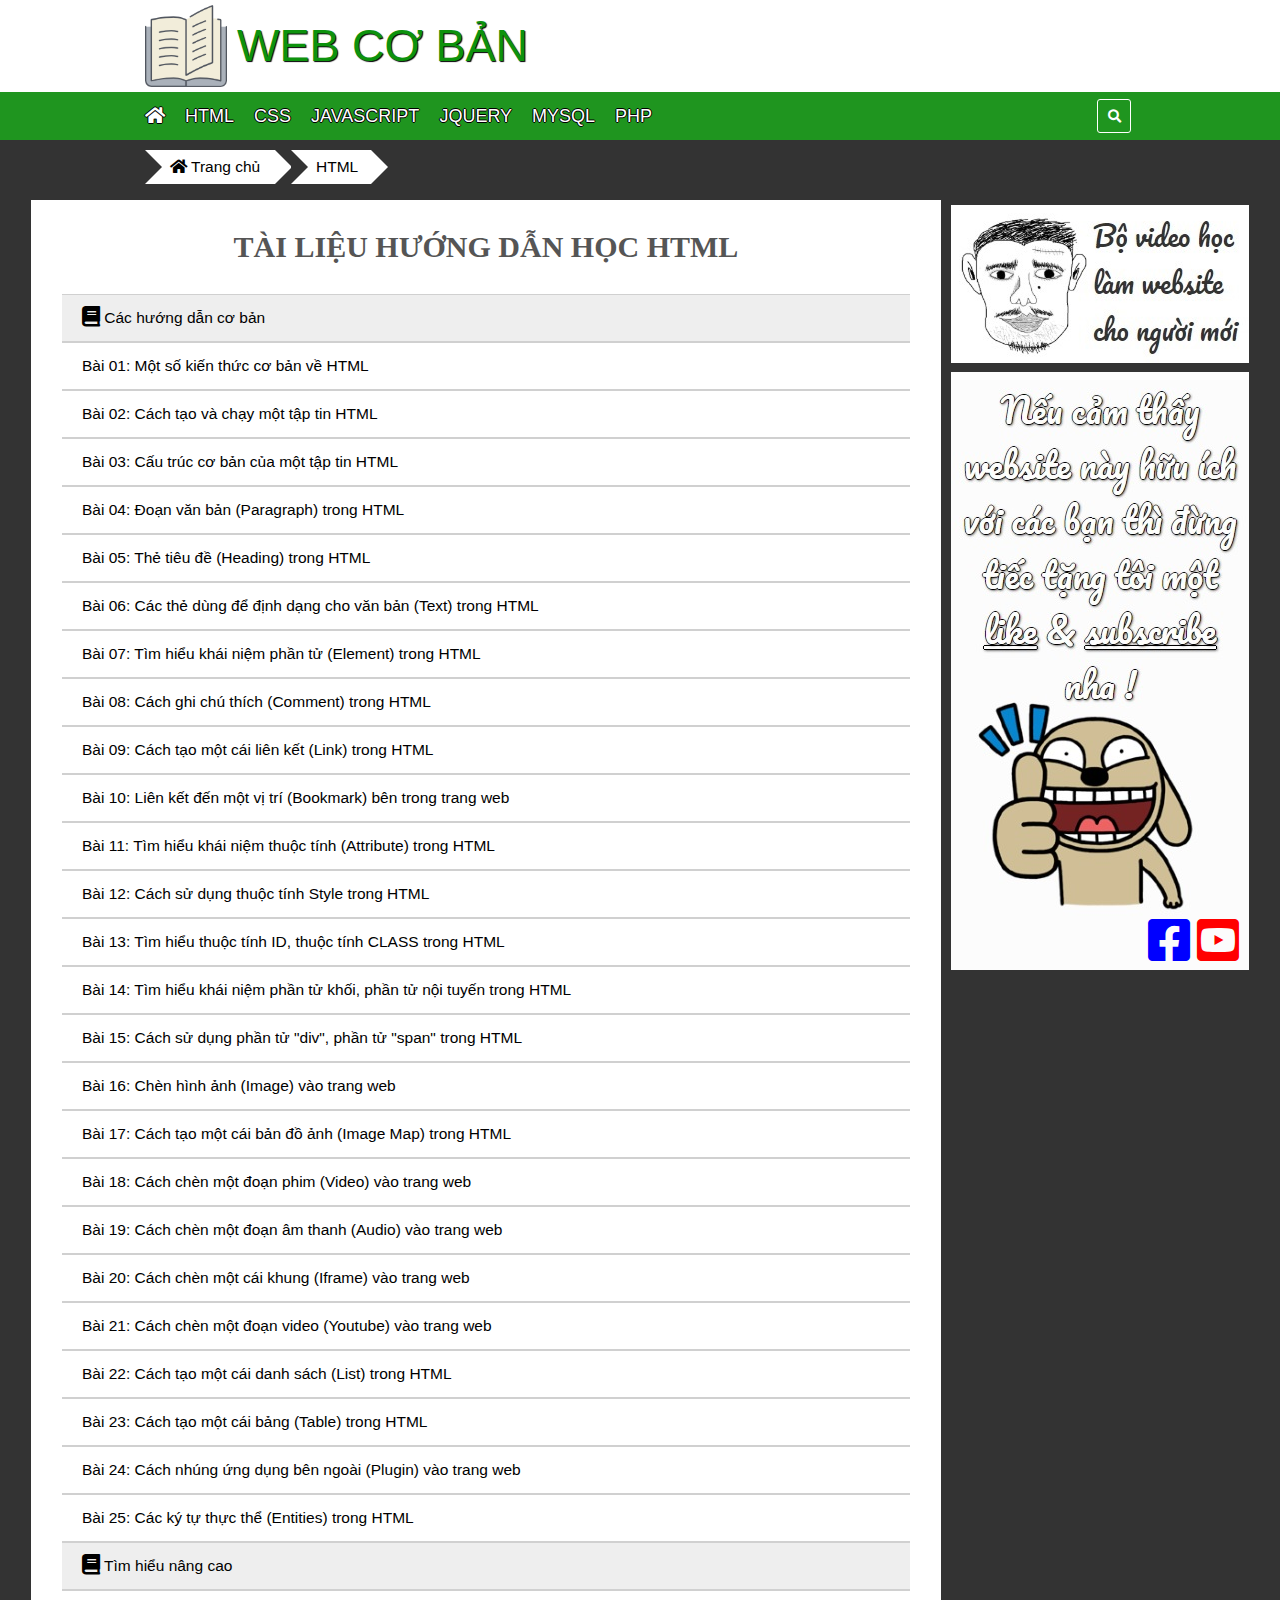
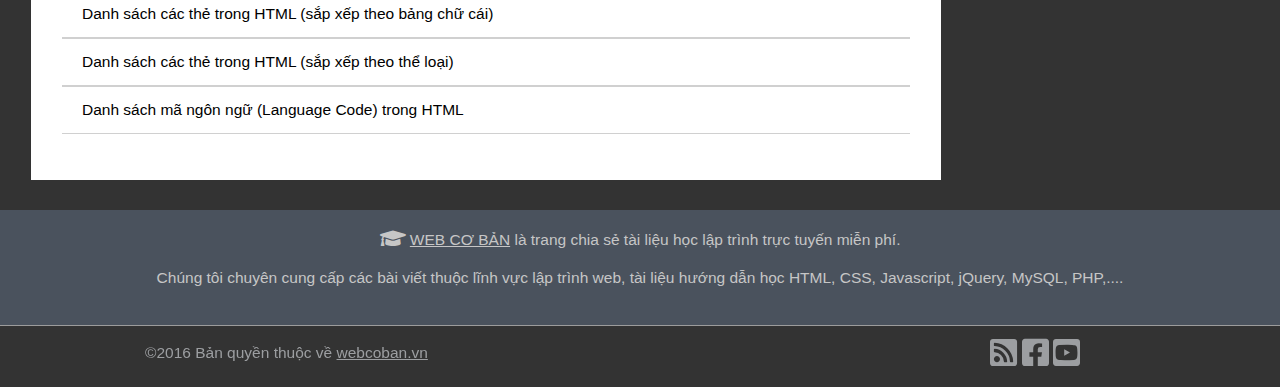
<file: html.html>
<!DOCTYPE html>
<html lang="en">
<head>
    <meta charset="UTF-8">
    <meta name="viewport" content="width=device-width, initial-scale=1.0">
    <title>Tài liệu hướng dẫn học HTML</title>
    <link rel="stylesheet" href="css/style.css">
    <link rel="stylesheet" href="fonts/css/all.css">
</head>

<body>
    <header>
        <div class="logo">
            <a href="index.html">
                <img src="images/logo.png" alt="logo">
                <span>WEB CƠ BẢN</span>
            </a>
        </div>
        <div class="menu">
            <ul>
                <li><a href="index.html"><i class="fa fa-home"></i></a></li>
                <li><a href="#">HTML</a></li>
                <li><a href="css.html">CSS</a></li>
                <li><a href="java.html">JAVASCRIPT</a></li>
                <li><a href="jquery.html">JQUERY</a></li>
                <li><a href="Sql.html">MYSQL</a></li>
                <li><a href="php.html">PHP</a></li>
            </ul>
            <div id="myOverlay" class="overlay">
                <div class="border-btn">
                    <span class="closebtn" onclick="closeSearch()" title="Close Overlay">
                        <img src="images/cancel.png" alt="close" width="35px" height="35px">
                    </span>
                    <div class="overlay-content">
                    <form action=""> 
                            <input type="text"  name="search">
                    </form>
                    </div>
                </div>
            </div>
            <div class="search-box">
                <button class="openBtn" onclick="openSearch()"><i class="fa fa-search" style="color: white;"></i></button>
            </div>
        </div>
        <div class="h-buttom">
            <div class="arrow">
                <a href="index.html"><i class="fa fa-home"></i> Trang chủ</a>
            </div>
            <div id="arrow1">
                <a href="">HTML</a>
            </div>
        </div>
    </header>

    <section>
        <div class="m-left">
            <h1>TÀI LIỆU HƯỚNG DẪN HỌC HTML</h1>
            <div class="s-content-tl"><span><i class="fa fa-book fa-lg"></i> Các hướng dẫn cơ bản</span></div>
            <div class="s-content"><a href="bai1.html">Bài 01: Một số kiến thức cơ bản về HTML</a></div>
            <div class="s-content"><a href="#">Bài 02: Cách tạo và chạy một tập tin HTML</a></div>
            <div class="s-content"><a href="#">Bài 03: Cấu trúc cơ bản của một tập tin HTML</a></div>
            <div class="s-content"><a href="#">Bài 04: Đoạn văn bản (Paragraph) trong HTML</a></div>
            <div class="s-content"><a href="#">Bài 05: Thẻ tiêu đề (Heading) trong HTML</a></div>
            <div class="s-content"><a href="#">Bài 06: Các thẻ dùng để định dạng cho văn bản (Text) trong HTML</a></div>
            <div class="s-content"><a href="#">Bài 07: Tìm hiểu khái niệm phần tử (Element) trong HTML</a></div>
            <div class="s-content"><a href="#">Bài 08: Cách ghi chú thích (Comment) trong HTML</a></div>
            <div class="s-content"><a href="#">Bài 09: Cách tạo một cái liên kết (Link) trong HTML</a></div>
            <div class="s-content"><a href="#">Bài 10: Liên kết đến một vị trí (Bookmark) bên trong trang web</a></div>
            <div class="s-content"><a href="#">Bài 11: Tìm hiểu khái niệm thuộc tính (Attribute) trong HTML</a></div>
            <div class="s-content"><a href="#">Bài 12: Cách sử dụng thuộc tính Style trong HTML</a></div>
            <div class="s-content"><a href="#">Bài 13: Tìm hiểu thuộc tính ID, thuộc tính CLASS trong HTML</a></div>
            <div class="s-content"><a href="#">Bài 14: Tìm hiểu khái niệm phần tử khối, phần tử nội tuyến trong HTML</a></div>
            <div class="s-content"><a href="#">Bài 15: Cách sử dụng phần tử "div", phần tử "span" trong HTML</a></div>
            <div class="s-content"><a href="#">Bài 16: Chèn hình ảnh (Image) vào trang web</a></div>
            <div class="s-content"><a href="#">Bài 17: Cách tạo một cái bản đồ ảnh (Image Map) trong HTML</a></div>
            <div class="s-content"><a href="#">Bài 18: Cách chèn một đoạn phim (Video) vào trang web</a></div>
            <div class="s-content"><a href="#">Bài 19: Cách chèn một đoạn âm thanh (Audio) vào trang web</a></div>
            <div class="s-content"><a href="#">Bài 20: Cách chèn một cái khung (Iframe) vào trang web</a></div>
            <div class="s-content"><a href="#">Bài 21: Cách chèn một đoạn video (Youtube) vào trang web</a></div>
            <div class="s-content"><a href="#">Bài 22: Cách tạo một cái danh sách (List) trong HTML</a></div>
            <div class="s-content"><a href="#">Bài 23: Cách tạo một cái bảng (Table) trong HTML</a></div>
            <div class="s-content"><a href="#">Bài 24: Cách nhúng ứng dụng bên ngoài (Plugin) vào trang web</a></div>
            <div class="s-content"><a href="#">Bài 25: Các ký tự thực thể (Entities) trong HTML</a></div>
            <div class="s-content-tl"><span><i class="fa fa-book fa-lg"></i>  Tìm hiểu nâng cao</span></div>
            <div class="s-content"><a href="#">Danh sách các thẻ trong HTML (sắp xếp theo bảng chữ cái)</a></div>
            <div class="s-content"><a href="#">Danh sách các thẻ trong HTML (sắp xếp theo thể loại)</a></div>
            <div class="s-content"><a href="#">Danh sách mã ngôn ngữ (Language Code) trong HTML</a></div>
            <div class="s-content-b"></div>
        </div>
        <div class="main-right">
            <div>
                <a href="https://www.youtube.com/watch?v=l6UTmkWb9e8" target="_blank"><img src="images/series.jpg" alt="Video"></a>
            </div>
            <div class="img-fixed">
                <img src="images/like.jpg" alt="Like" style="padding-top: 5px;">
                <span>
                    <a href="https://www.facebook.com/webcoban.vn" target="_blank"><i class="fab fa-facebook-square fa-2x" style="color: blue;"></i></a>
                    <a href="https://www.youtube.com/channel/UCDGVJ64_Uaqlqh2tA2JR-Gw?sub_confirmation=1" target="_blank"><i class="fab fa-youtube-square fa-2x" style="color: red;"></i></a>
                </span>
            </div>
        </div>
        <script src="js/popup.js"></script>
    </section>

    <footer>
        <div class="footer-content">
            <div>
                <i class="fa fa-graduation-cap fa-lg"></i> <u>WEB CƠ BẢN</u> là trang chia sẻ tài liệu học lập trình trực tuyến miễn phí.
            </div>
            <div>
                <p>Chúng tôi chuyên cung cấp các bài viết thuộc lĩnh vực lập trình web, tài liệu hướng dẫn học HTML, CSS, Javascript, jQuery, MySQL, PHP,....</p><br>
            </div>
        </div>
        <div class="footer-content1">
            <div class="text">
                <p>©2016 Bản quyền thuộc về <u>webcoban.vn</u></p>
            </div>
            <div class="icon">
                <a href="#"><i class="dmca-badge fa fa-rss-square fa-2x"></i></a>
                <a href="#"><i class="fab fa-facebook-square fa-2x"></i></a>
                <a href="#"><i class="fab fa-youtube-square fa-2x"></i></a>
            </div>
        </div>
    </footer>
</body>
</html>
</file>
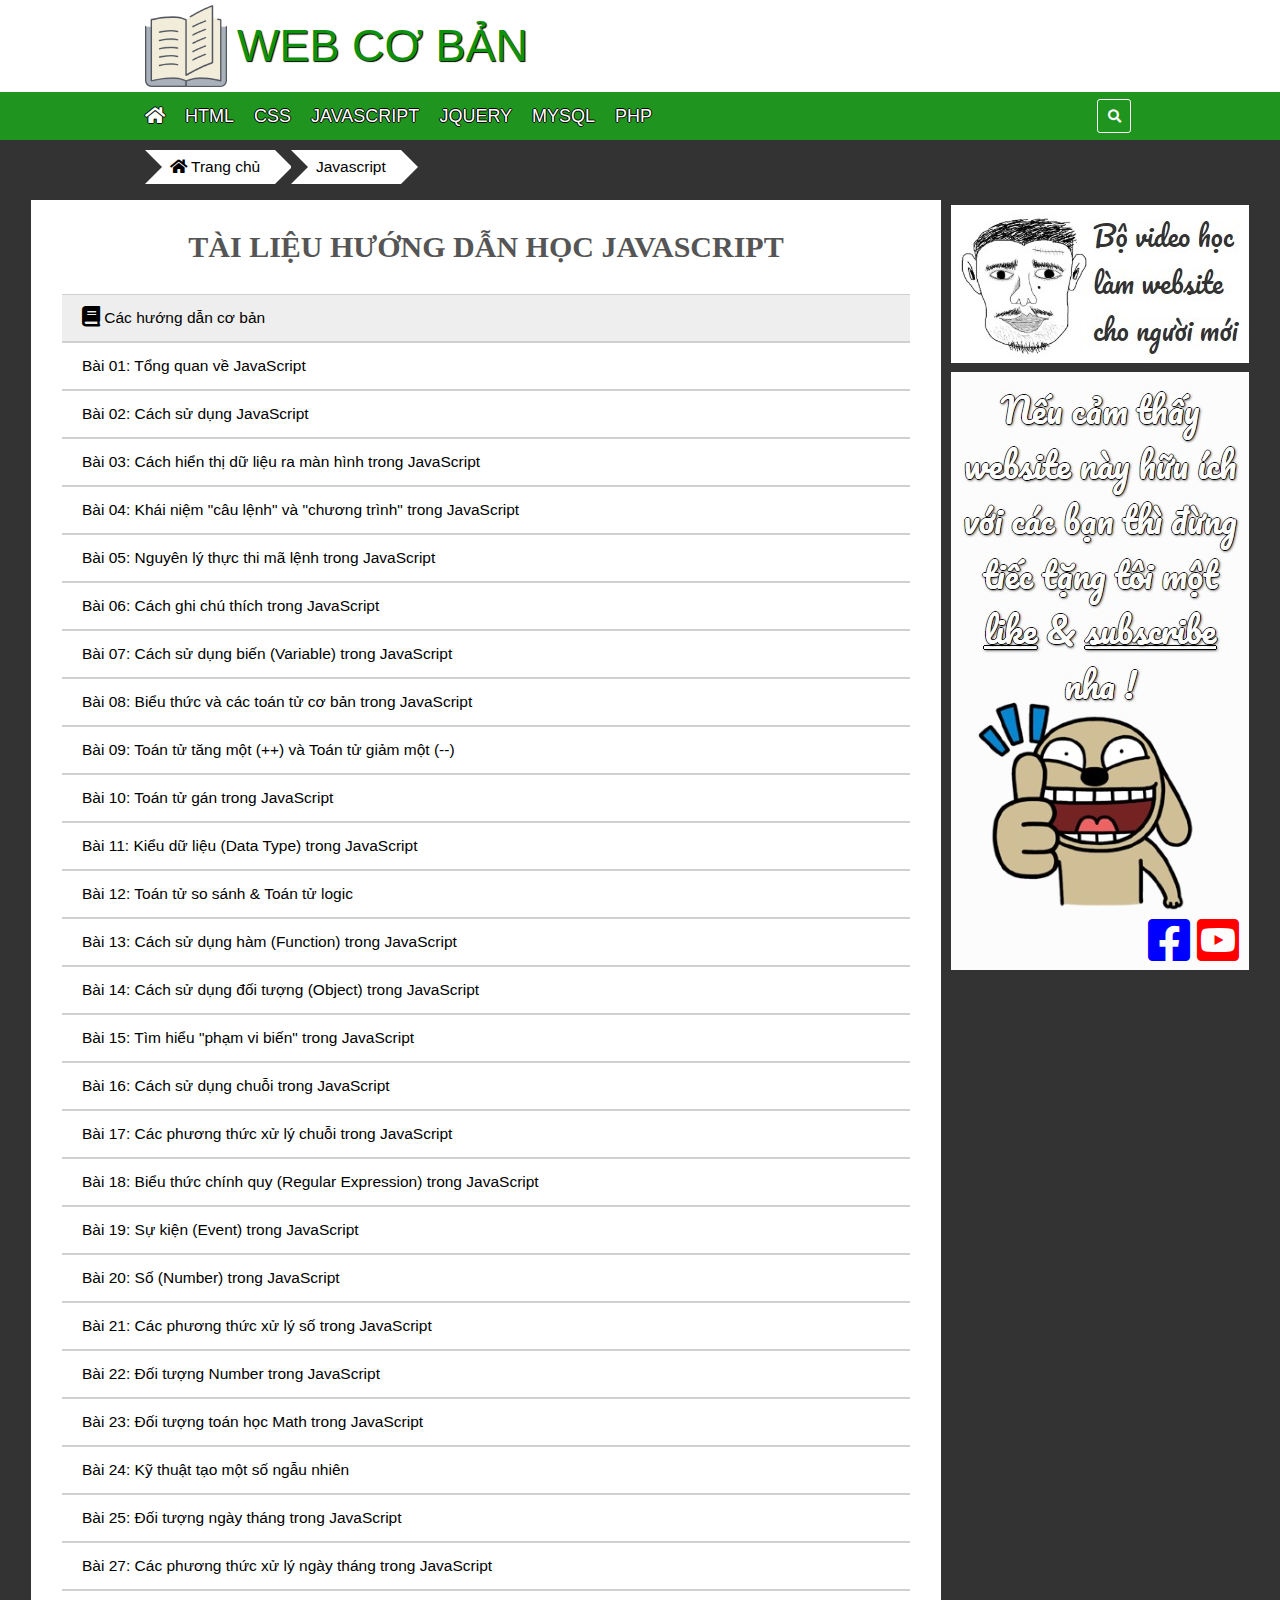
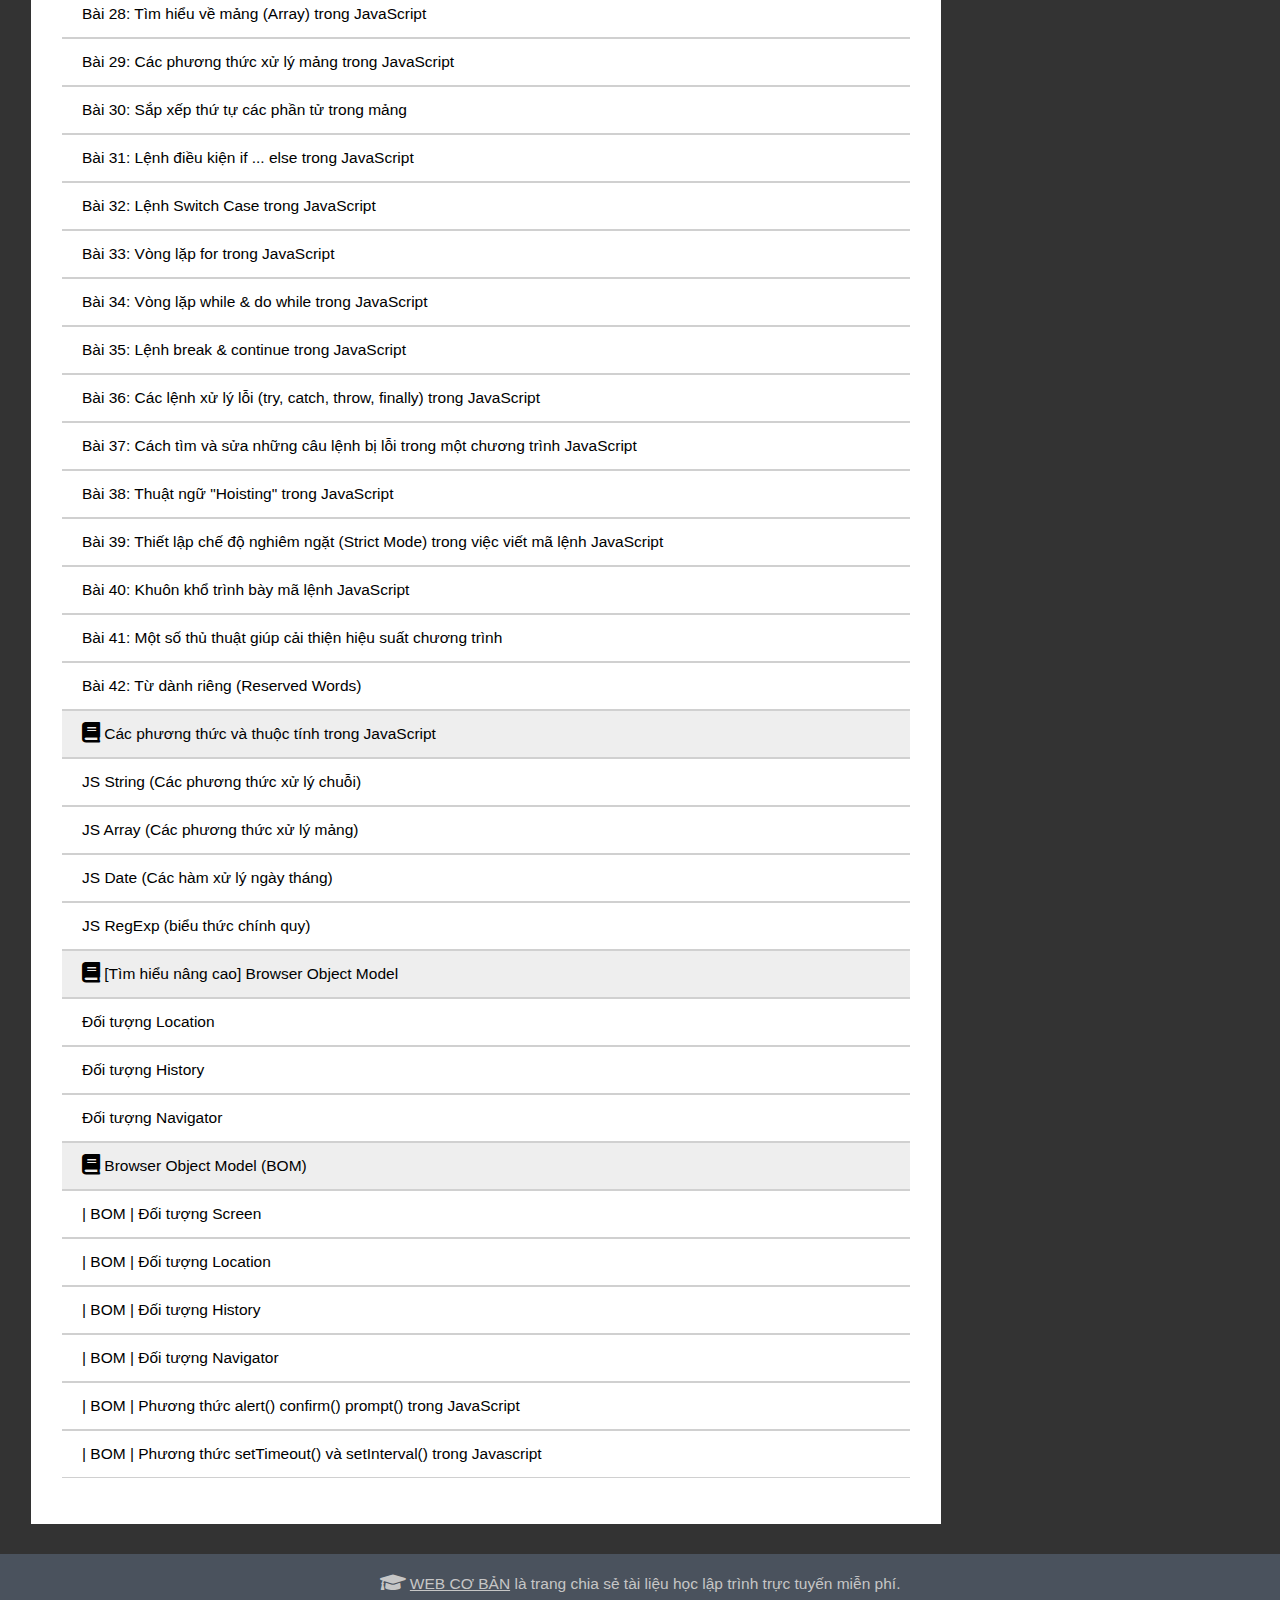
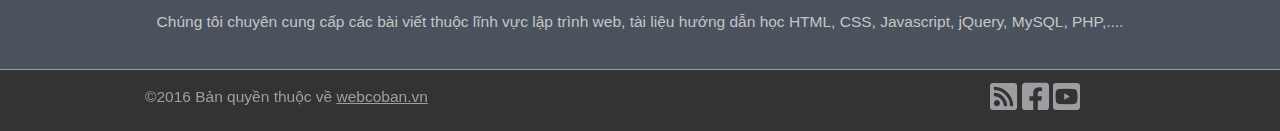
<file: java.html>
<!DOCTYPE html>
<html lang="en">
<head>
    <meta charset="UTF-8">
    <meta name="viewport" content="width=device-width, initial-scale=1.0">
    <title>Tài liệu hướng dẫn học HTML</title>
    <link rel="stylesheet" href="css/style.css">
    <link rel="stylesheet" href="fonts/css/all.css">
</head>

<body>
    <header>
        <div class="logo">
            <a href="index.html">
                <img src="images/logo.png" alt="logo">
                <span>WEB CƠ BẢN</span>
            </a>
        </div>
        <div class="menu">
            <ul>
                <li><a href="index.html"><i class="fa fa-home"></i></a></li>
                <li><a href="html.html">HTML</a></li>
                <li><a href="css.html">CSS</a></li>
                <li><a href="#">JAVASCRIPT</a></li>
                <li><a href="jquery.html">JQUERY</a></li>
                <li><a href="Sql.html">MYSQL</a></li>
                <li><a href="php.html">PHP</a></li>
            </ul>
            <div id="myOverlay" class="overlay">
                <div class="border-btn">
                    <span class="closebtn" onclick="closeSearch()" title="Close Overlay">
                        <img src="images/cancel.png" alt="close" width="35px" height="35px">
                    </span>
                    <div class="overlay-content">
                    <form action=""> 
                            <input type="text"  name="search">
                    </form>
                    </div>
                </div>
            </div>
            <div class="search-box">
                <button class="openBtn" onclick="openSearch()"><i class="fa fa-search" style="color: white;"></i></button>
            </div>
        </div>
        <div class="h-buttom">
            <div class="arrow">
                <a href="index.html"><i class="fa fa-home"></i> Trang chủ</a>
            </div>
            <div id="arrow2">
                <a href="">Javascript</a>
            </div>
        </div>
    </header>

    <section>
        <div class="m-left">
            <h1>TÀI LIỆU HƯỚNG DẪN HỌC JAVASCRIPT</h1>
            <div class="s-content-tl"><span><i class="fa fa-book fa-lg"></i> Các hướng dẫn cơ bản</span></div>
            <div class="s-content"><a href="#">Bài 01: Tổng quan về JavaScript</a></div>
            <div class="s-content"><a href="#">Bài 02: Cách sử dụng JavaScript</a></div>
            <div class="s-content"><a href="#">Bài 03: Cách hiển thị dữ liệu ra màn hình trong JavaScript</a></div>
            <div class="s-content"><a href="#">Bài 04: Khái niệm "câu lệnh" và "chương trình" trong JavaScript</a></div>
            <div class="s-content"><a href="#">Bài 05: Nguyên lý thực thi mã lệnh trong JavaScript</a></div>
            <div class="s-content"><a href="#">Bài 06: Cách ghi chú thích trong JavaScript</a></div>
            <div class="s-content"><a href="#">Bài 07: Cách sử dụng biến (Variable) trong JavaScript</a></div>
            <div class="s-content"><a href="#">Bài 08: Biểu thức và các toán tử cơ bản trong JavaScript</a></div>
            <div class="s-content"><a href="#">Bài 09: Toán tử tăng một (++) và Toán tử giảm một (--)</a></div>
            <div class="s-content"><a href="#">Bài 10: Toán tử gán trong JavaScript</a></div>
            <div class="s-content"><a href="#">Bài 11: Kiểu dữ liệu (Data Type) trong JavaScript</a></div>
            <div class="s-content"><a href="#">Bài 12: Toán tử so sánh & Toán tử logic</a></div>
            <div class="s-content"><a href="#">Bài 13: Cách sử dụng hàm (Function) trong JavaScript</a></div>
            <div class="s-content"><a href="#">Bài 14: Cách sử dụng đối tượng (Object) trong JavaScript</a></div>
            <div class="s-content"><a href="#">Bài 15: Tìm hiểu "phạm vi biến" trong JavaScript</a></div>
            <div class="s-content"><a href="#">Bài 16: Cách sử dụng chuỗi trong JavaScript</a></div>
            <div class="s-content"><a href="#">Bài 17: Các phương thức xử lý chuỗi trong JavaScript</a></div>
            <div class="s-content"><a href="#">Bài 18: Biểu thức chính quy (Regular Expression) trong JavaScript</a></div>
            <div class="s-content"><a href="#">Bài 19: Sự kiện (Event) trong JavaScript</a></div>
            <div class="s-content"><a href="#">Bài 20: Số (Number) trong JavaScript</a></div>
            <div class="s-content"><a href="#">Bài 21: Các phương thức xử lý số trong JavaScript</a></div>
            <div class="s-content"><a href="#">Bài 22: Đối tượng Number trong JavaScript</a></div>
            <div class="s-content"><a href="#">Bài 23: Đối tượng toán học Math trong JavaScript</a></div>
            <div class="s-content"><a href="#">Bài 24: Kỹ thuật tạo một số ngẫu nhiên</a></div>
            <div class="s-content"><a href="#">Bài 25: Đối tượng ngày tháng trong JavaScript</a></div>
            <div class="s-content"><a href="#">Bài 27: Các phương thức xử lý ngày tháng trong JavaScript</a></div>
            <div class="s-content"><a href="#">Bài 28: Tìm hiểu về mảng (Array) trong JavaScript</a></div>
            <div class="s-content"><a href="#">Bài 29: Các phương thức xử lý mảng trong JavaScript</a></div>
            <div class="s-content"><a href="#">Bài 30: Sắp xếp thứ tự các phần tử trong mảng</a></div>
            <div class="s-content"><a href="#">Bài 31: Lệnh điều kiện if ... else trong JavaScript</a></div>
            <div class="s-content"><a href="#">Bài 32: Lệnh Switch Case trong JavaScript</a></div>
            <div class="s-content"><a href="#">Bài 33: Vòng lặp for trong JavaScript</a></div>
            <div class="s-content"><a href="#">Bài 34: Vòng lặp while & do while trong JavaScript</a></div>
            <div class="s-content"><a href="#">Bài 35: Lệnh break & continue trong JavaScript</a></div>
            <div class="s-content"><a href="#">Bài 36: Các lệnh xử lý lỗi (try, catch, throw, finally) trong JavaScript</a></div>
            <div class="s-content"><a href="#">Bài 37: Cách tìm và sửa những câu lệnh bị lỗi trong một chương trình JavaScript</a></div>
            <div class="s-content"><a href="#">Bài 38: Thuật ngữ "Hoisting" trong JavaScript</a></div>
            <div class="s-content"><a href="#">Bài 39: Thiết lập chế độ nghiêm ngặt (Strict Mode) trong việc viết mã lệnh JavaScript</a></div>
            <div class="s-content"><a href="#">Bài 40: Khuôn khổ trình bày mã lệnh JavaScript</a></div>
            <div class="s-content"><a href="#">Bài 41: Một số thủ thuật giúp cải thiện hiệu suất chương trình</a></div>
            <div class="s-content"><a href="#">Bài 42: Từ dành riêng (Reserved Words)</a></div>
            <div class="s-content-tl"><span><i class="fa fa-book fa-lg"></i> Các phương thức và thuộc tính trong JavaScript</span></div>
            <div class="s-content"><a href="#">JS String (Các phương thức xử lý chuỗi)</a></div>
            <div class="s-content"><a href="#">JS Array (Các phương thức xử lý mảng)</a></div>
            <div class="s-content"><a href="#">JS Date (Các hàm xử lý ngày tháng)</a></div>
            <div class="s-content"><a href="#">JS RegExp (biểu thức chính quy)</a></div>
            <div class="s-content-tl"><span><i class="fa fa-book fa-lg"></i> [Tìm hiểu nâng cao] Browser Object Model</span></div>
            <div class="s-content"><a href="#">Đối tượng Location</a></div>
            <div class="s-content"><a href="#">Đối tượng History</a></div>
            <div class="s-content"><a href="#">Đối tượng Navigator</a></div>
            <div class="s-content-tl"><span><i class="fa fa-book fa-lg"></i> Browser Object Model (BOM)</span></div>
            <div class="s-content"><a href="#">| BOM | Đối tượng Screen</a></div>
            <div class="s-content"><a href="#">| BOM | Đối tượng Location</a></div>
            <div class="s-content"><a href="#">| BOM | Đối tượng History</a></div>
            <div class="s-content"><a href="#">| BOM | Đối tượng Navigator</a></div>
            <div class="s-content"><a href="#">| BOM | Phương thức alert() confirm() prompt() trong JavaScript</a></div>
            <div class="s-content"><a href="#">| BOM | Phương thức setTimeout() và setInterval() trong Javascript</a></div>
            <div class="s-content-b"></div>
        </div>
        <div class="main-right">
            <div>
                <a href="https://www.youtube.com/watch?v=l6UTmkWb9e8" target="_blank"><img src="images/series.jpg" alt="Video"></a>
            </div>
            <div class="img-fixed">
                <img src="images/like.jpg" alt="Like" style="padding-top: 5px;">
                <span>
                    <a href="https://www.facebook.com/webcoban.vn" target="_blank"><i class="fab fa-facebook-square fa-2x" style="color: blue;"></i></a>
                    <a href="https://www.youtube.com/channel/UCDGVJ64_Uaqlqh2tA2JR-Gw?sub_confirmation=1" target="_blank"><i class="fab fa-youtube-square fa-2x" style="color: red;"></i></a>
                </span>
            </div>
        </div>
        <script src="js/popup.js"></script>
    </section>

    <footer>
        <div class="footer-content">
            <div>
                <i class="fa fa-graduation-cap fa-lg"></i> <u>WEB CƠ BẢN</u> là trang chia sẻ tài liệu học lập trình trực tuyến miễn phí.
            </div>
            <div>
                <p>Chúng tôi chuyên cung cấp các bài viết thuộc lĩnh vực lập trình web, tài liệu hướng dẫn học HTML, CSS, Javascript, jQuery, MySQL, PHP,....</p><br>
            </div>
        </div>
        <div class="footer-content1">
            <div class="text">
                <p>©2016 Bản quyền thuộc về <u>webcoban.vn</u></p>
            </div>
            <div class="icon">
                <a href="#"><i class="dmca-badge fa fa-rss-square fa-2x"></i></a>
                <a href="#"><i class="fab fa-facebook-square fa-2x"></i></a>
                <a href="#"><i class="fab fa-youtube-square fa-2x"></i></a>
            </div>
        </div>
    </footer>
</body>
</html>
</file>
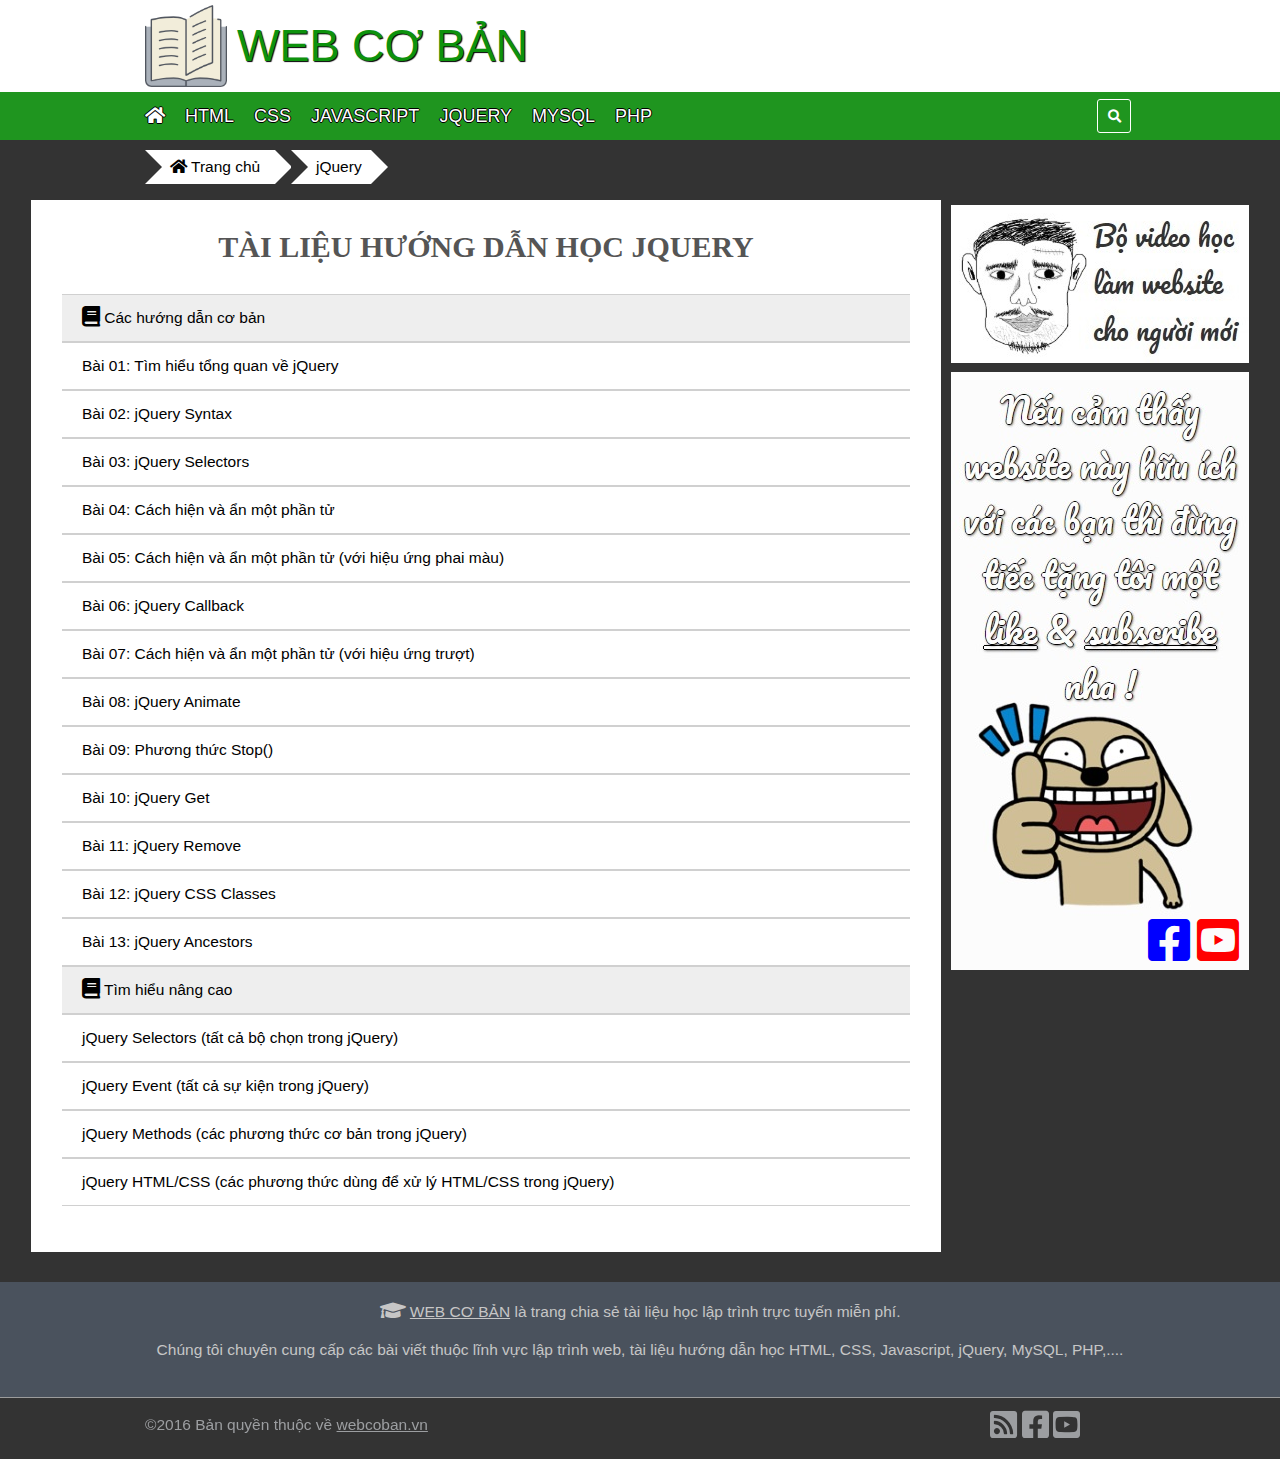
<file: jquery.html>
<!DOCTYPE html>
<html lang="en">
<head>
    <meta charset="UTF-8">
    <meta name="viewport" content="width=device-width, initial-scale=1.0">
    <title>Tài liệu hướng dẫn học jQuery</title>
    <link rel="stylesheet" href="css/style.css">
    <link rel="stylesheet" href="fonts/css/all.css">
</head>

<body>
    <header>
        <div class="logo">
            <a href="index.html">
                <img src="images/logo.png" alt="logo">
                <span>WEB CƠ BẢN</span>
            </a>
        </div>
        <div class="menu">
            <ul>
                <li><a href="index.html"><i class="fa fa-home"></i></a></li>
                <li><a href="html.html">HTML</a></li>
                <li><a href="css.html">CSS</a></li>
                <li><a href="java.html">JAVASCRIPT</a></li>
                <li><a href="#">JQUERY</a></li>
                <li><a href="Sql.html">MYSQL</a></li>
                <li><a href="php.html">PHP</a></li>
            </ul>
            <div id="myOverlay" class="overlay">
                <div class="border-btn">
                    <span class="closebtn" onclick="closeSearch()" title="Close Overlay">
                        <img src="images/cancel.png" alt="close" width="35px" height="35px">
                    </span>
                    <div class="overlay-content">
                    <form action=""> 
                            <input type="text"  name="search">
                    </form>
                    </div>
                </div>
            </div>
            <div class="search-box">
                <button class="openBtn" onclick="openSearch()"><i class="fa fa-search" style="color: white;"></i></button>
            </div>
        </div>
        <div class="h-buttom">
            <div class="arrow">
                <a href="index.html"><i class="fa fa-home"></i> Trang chủ</a>
            </div>
            <div id="arrow1">
                <a href="">jQuery</a>
            </div>
        </div>
    </header>

    <section>
        <div class="m-left">
            <h1>TÀI LIỆU HƯỚNG DẪN HỌC JQUERY</h1>
            <div class="s-content-tl"><span><i class="fa fa-book fa-lg"></i> Các hướng dẫn cơ bản</span></div>
            <div class="s-content"><a href="#">Bài 01: Tìm hiểu tổng quan về jQuery</a></div>
            <div class="s-content"><a href="#">Bài 02: jQuery Syntax</a></div>
            <div class="s-content"><a href="#">Bài 03: jQuery Selectors</a></div>
            <div class="s-content"><a href="#">Bài 04: Cách hiện và ẩn một phần tử</a></div>
            <div class="s-content"><a href="#">Bài 05: Cách hiện và ẩn một phần tử (với hiệu ứng phai màu)</a></div>
            <div class="s-content"><a href="#">Bài 06: jQuery Callback</a></div>
            <div class="s-content"><a href="#">Bài 07: Cách hiện và ẩn một phần tử (với hiệu ứng trượt)</a></div>
            <div class="s-content"><a href="#">Bài 08: jQuery Animate</a></div>
            <div class="s-content"><a href="#">Bài 09: Phương thức Stop()</a></div>
            <div class="s-content"><a href="#">Bài 10: jQuery Get</a></div>
            <div class="s-content"><a href="#">Bài 11: jQuery Remove</a></div>
            <div class="s-content"><a href="#">Bài 12: jQuery CSS Classes</a></div>
            <div class="s-content"><a href="#">Bài 13: jQuery Ancestors</a></div>
            <div class="s-content-tl"><span><i class="fa fa-book fa-lg"></i>  Tìm hiểu nâng cao</span></div>
            <div class="s-content"><a href="#">jQuery Selectors (tất cả bộ chọn trong jQuery)</a></div>
            <div class="s-content"><a href="#">jQuery Event (tất cả sự kiện trong jQuery)</a></div>
            <div class="s-content"><a href="#">jQuery Methods (các phương thức cơ bản trong jQuery)</a></div>
            <div class="s-content"><a href="#">jQuery HTML/CSS (các phương thức dùng để xử lý HTML/CSS trong jQuery)</a></div>
            <div class="s-content-b"></div>
        </div>
        <div class="main-right">
            <div>
                <a href="https://www.youtube.com/watch?v=l6UTmkWb9e8" target="_blank"><img src="images/series.jpg" alt="Video"></a>
            </div>
            <div class="img-fixed">
                <img src="images/like.jpg" alt="Like" style="padding-top: 5px;">
                <span>
                    <a href="https://www.facebook.com/webcoban.vn" target="_blank"><i class="fab fa-facebook-square fa-2x" style="color: blue;"></i></a>
                    <a href="https://www.youtube.com/channel/UCDGVJ64_Uaqlqh2tA2JR-Gw?sub_confirmation=1" target="_blank"><i class="fab fa-youtube-square fa-2x" style="color: red;"></i></a>
                </span>
            </div>
        </div>
        <script src="js/popup.js"></script>
    </section>

    <footer>
        <div class="footer-content">
            <div>
                <i class="fa fa-graduation-cap fa-lg"></i> <u>WEB CƠ BẢN</u> là trang chia sẻ tài liệu học lập trình trực tuyến miễn phí.
            </div>
            <div>
                <p>Chúng tôi chuyên cung cấp các bài viết thuộc lĩnh vực lập trình web, tài liệu hướng dẫn học HTML, CSS, Javascript, jQuery, MySQL, PHP,....</p><br>
            </div>
        </div>
        <div class="footer-content1">
            <div class="text">
                <p>©2016 Bản quyền thuộc về <u>webcoban.vn</u></p>
            </div>
            <div class="icon">
                <a href="#"><i class="dmca-badge fa fa-rss-square fa-2x"></i></a>
                <a href="#"><i class="fab fa-facebook-square fa-2x"></i></a>
                <a href="#"><i class="fab fa-youtube-square fa-2x"></i></a>
            </div>
        </div>
    </footer>
</body>
</html>
</file>
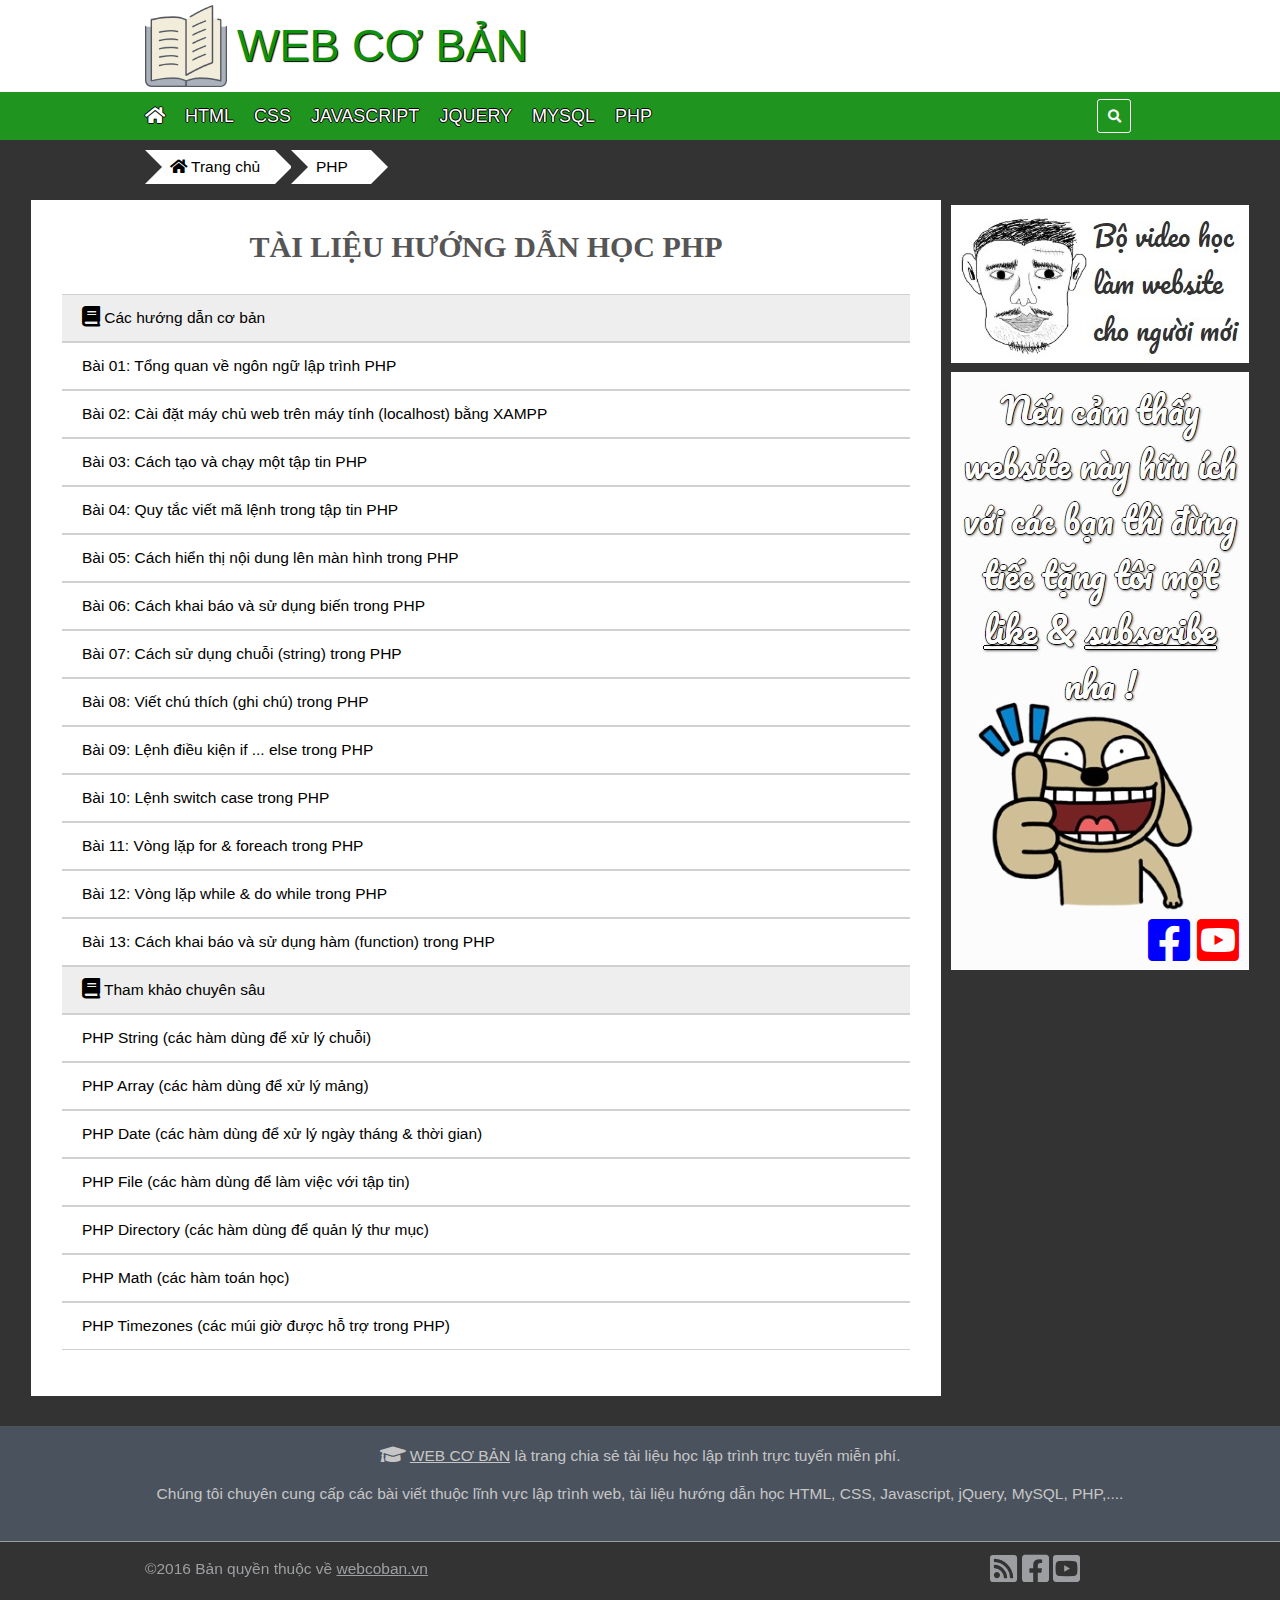
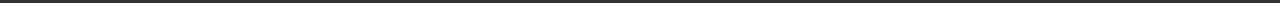
<file: php.html>
<!DOCTYPE html>
<html lang="en">
<head>
    <meta charset="UTF-8">
    <meta name="viewport" content="width=device-width, initial-scale=1.0">
    <title>Tài liệu hướng dẫn học PHP</title>
    <link rel="stylesheet" href="css/style.css">
    <link rel="stylesheet" href="fonts/css/all.css">
</head>

<body>
    <header>
        <div class="logo">
            <a href="index.html">
                <img src="images/logo.png" alt="logo">
                <span>WEB CƠ BẢN</span>
            </a>
        </div>
        <div class="menu">
            <ul>
                <li><a href="index.html"><i class="fa fa-home"></i></a></li>
                <li><a href="html.html">HTML</a></li>
                <li><a href="css.html">CSS</a></li>
                <li><a href="java.html">JAVASCRIPT</a></li>
                <li><a href="jquery.html">JQUERY</a></li>
                <li><a href="Sql.html">MYSQL</a></li>
                <li><a href="#">PHP</a></li>
            </ul>
            <div id="myOverlay" class="overlay">
                <div class="border-btn">
                    <span class="closebtn" onclick="closeSearch()" title="Close Overlay">
                        <img src="images/cancel.png" alt="close" width="35px" height="35px">
                    </span>
                    <div class="overlay-content">
                    <form action=""> 
                            <input type="text"  name="search">
                    </form>
                    </div>
                </div>
            </div>
            <div class="search-box">
                <button class="openBtn" onclick="openSearch()"><i class="fa fa-search" style="color: white;"></i></button>
            </div>
        </div>
        <div class="h-buttom">
            <div class="arrow">
                <a href="index.html"><i class="fa fa-home"></i> Trang chủ</a>
            </div>
            <div id="arrow1">
                <a href="">PHP</a>
            </div>
        </div>
    </header>

    <section>
        <div class="m-left">
            <h1>TÀI LIỆU HƯỚNG DẪN HỌC PHP</h1>
            <div class="s-content-tl"><span><i class="fa fa-book fa-lg"></i> Các hướng dẫn cơ bản</span></div>
            <div class="s-content"><a href="#">Bài 01: Tổng quan về ngôn ngữ lập trình PHP</a></div>
            <div class="s-content"><a href="#">Bài 02: Cài đặt máy chủ web trên máy tính (localhost) bằng XAMPP</a></div>
            <div class="s-content"><a href="#">Bài 03: Cách tạo và chạy một tập tin PHP</a></div>
            <div class="s-content"><a href="#">Bài 04: Quy tắc viết mã lệnh trong tập tin PHP</a></div>
            <div class="s-content"><a href="#">Bài 05: Cách hiển thị nội dung lên màn hình trong PHP</a></div>
            <div class="s-content"><a href="#">Bài 06: Cách khai báo và sử dụng biến trong PHP</a></div>
            <div class="s-content"><a href="#">Bài 07: Cách sử dụng chuỗi (string) trong PHP</a></div>
            <div class="s-content"><a href="#">Bài 08: Viết chú thích (ghi chú) trong PHP</a></div>
            <div class="s-content"><a href="#">Bài 09: Lệnh điều kiện if ... else trong PHP</a></div>
            <div class="s-content"><a href="#">Bài 10: Lệnh switch case trong PHP</a></div>
            <div class="s-content"><a href="#">Bài 11: Vòng lặp for & foreach trong PHP</a></div>
            <div class="s-content"><a href="#">Bài 12: Vòng lặp while & do while trong PHP</a></div>
            <div class="s-content"><a href="#">Bài 13: Cách khai báo và sử dụng hàm (function) trong PHP</a></div>
            <div class="s-content-tl"><span><i class="fa fa-book fa-lg"></i> Tham khảo chuyên sâu</span></div>
            <div class="s-content"><a href="#">PHP String (các hàm dùng để xử lý chuỗi)</a></div>
            <div class="s-content"><a href="#">PHP Array (các hàm dùng để xử lý mảng)</a></div>
            <div class="s-content"><a href="#">PHP Date (các hàm dùng để xử lý ngày tháng & thời gian)</a></div>
            <div class="s-content"><a href="#">PHP File (các hàm dùng để làm việc với tập tin)</a></div>
            <div class="s-content"><a href="#">PHP Directory (các hàm dùng để quản lý thư mục)</a></div>
            <div class="s-content"><a href="#">PHP Math (các hàm toán học)</a></div>
            <div class="s-content"><a href="#">PHP Timezones (các múi giờ được hỗ trợ trong PHP)</a></div>
            <div class="s-content-b"></div>
        </div>
        <div class="main-right">
            <div>
                <a href="https://www.youtube.com/watch?v=l6UTmkWb9e8" target="_blank"><img src="images/series.jpg" alt="Video"></a>
            </div>
            <div class="img-fixed">
                <img src="images/like.jpg" alt="Like" style="padding-top: 5px;">
                <span>
                    <a href="https://www.facebook.com/webcoban.vn" target="_blank"><i class="fab fa-facebook-square fa-2x" style="color: blue;"></i></a>
                    <a href="https://www.youtube.com/channel/UCDGVJ64_Uaqlqh2tA2JR-Gw?sub_confirmation=1" target="_blank"><i class="fab fa-youtube-square fa-2x" style="color: red;"></i></a>
                </span>
            </div>
        </div>
        <script src="js/popup.js"></script>
    </section>

    <footer>
        <div class="footer-content">
            <div>
                <i class="fa fa-graduation-cap fa-lg"></i> <u>WEB CƠ BẢN</u> là trang chia sẻ tài liệu học lập trình trực tuyến miễn phí.
            </div>
            <div>
                <p>Chúng tôi chuyên cung cấp các bài viết thuộc lĩnh vực lập trình web, tài liệu hướng dẫn học HTML, CSS, Javascript, jQuery, MySQL, PHP,....</p><br>
            </div>
        </div>
        <div class="footer-content1">
            <div class="text">
                <p>©2016 Bản quyền thuộc về <u>webcoban.vn</u></p>
            </div>
            <div class="icon">
                <a href="#"><i class="dmca-badge fa fa-rss-square fa-2x"></i></a>
                <a href="#"><i class="fab fa-facebook-square fa-2x"></i></a>
                <a href="#"><i class="fab fa-youtube-square fa-2x"></i></a>
            </div>
        </div>
    </footer>
</body>
</html>
</file>
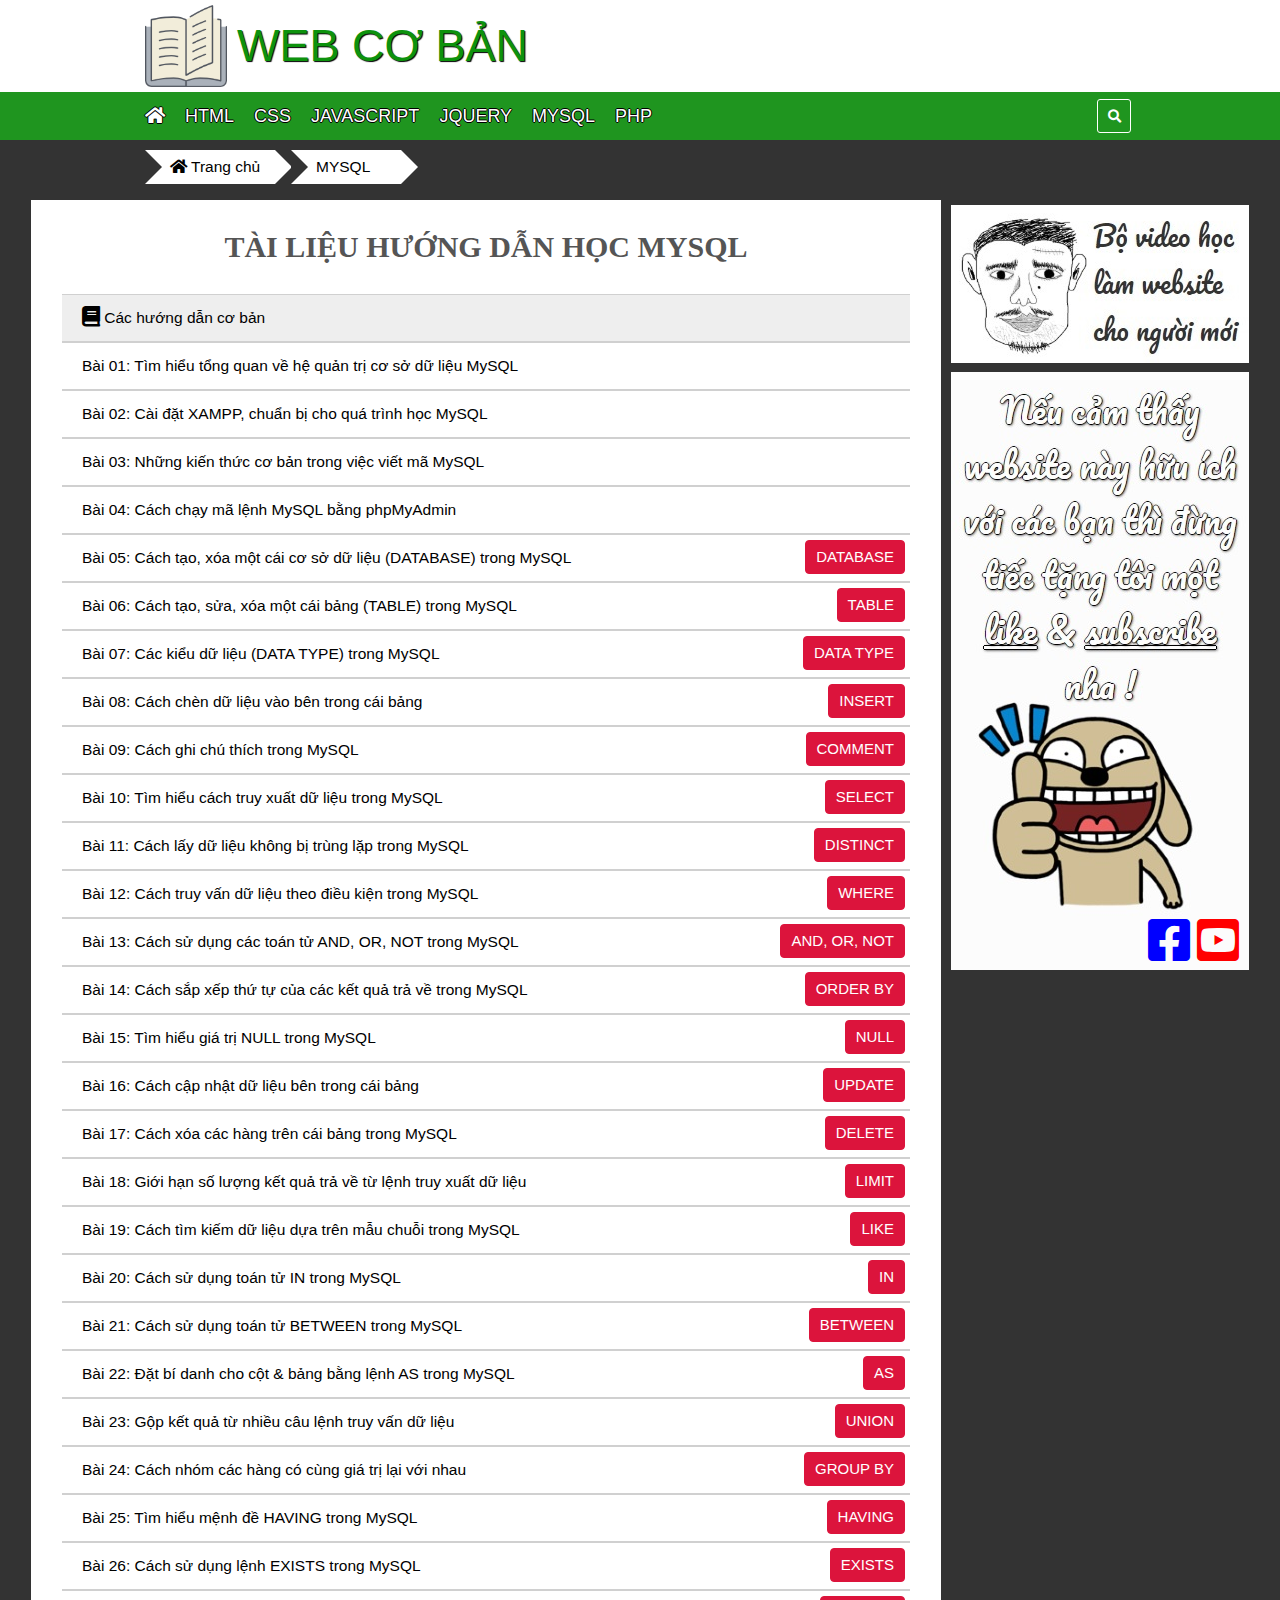
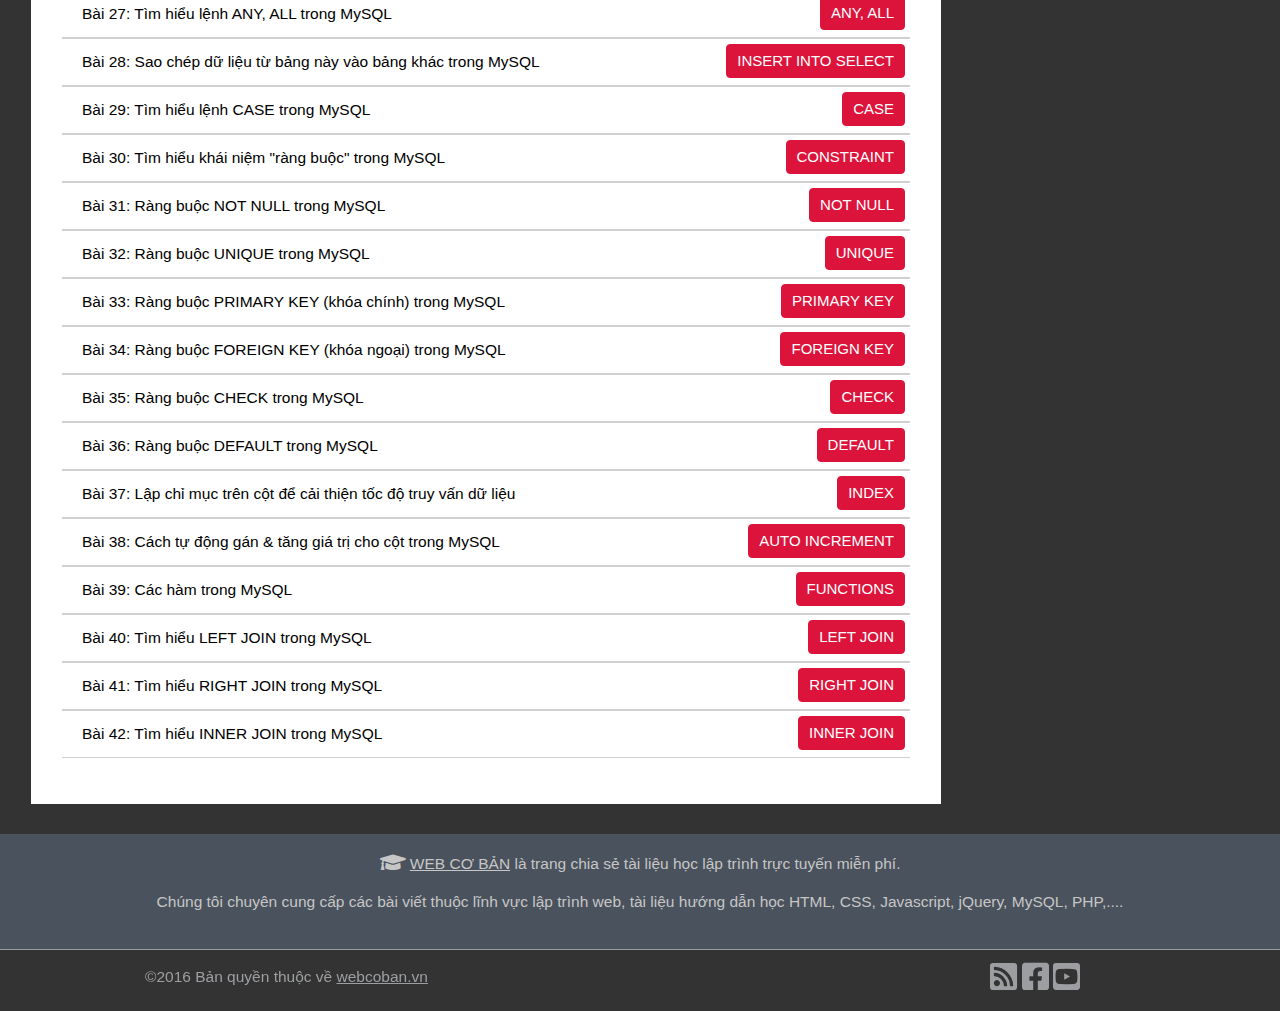
<file: Sql.html>
<!DOCTYPE html>
<html lang="en">
<head>
    <meta charset="UTF-8">
    <meta name="viewport" content="width=device-width, initial-scale=1.0">
    <title>Tài liệu hướng dẫn học MySQL</title>
    <link rel="stylesheet" href="css/style.css">
    <link rel="stylesheet" href="fonts/css/all.css">
</head>

<body>
    <header>
        <div class="logo">
            <a href="index.html">
                <img src="images/logo.png" alt="logo">
                <span>WEB CƠ BẢN</span>
            </a>
        </div>
        <div class="menu">
            <ul>
                <li><a href="index.html"><i class="fa fa-home"></i></a></li>
                <li><a href="html.html">HTML</a></li>
                <li><a href="css.html">CSS</a></li>
                <li><a href="java.html">JAVASCRIPT </a></li>
                <li><a href="jquery.html">JQUERY</a></li>
                <li><a href="#">MYSQL</a></li>
                <li><a href="php.html">PHP</a></li>
            </ul>
            <div id="myOverlay" class="overlay">
                <div class="border-btn">
                    <span class="closebtn" onclick="closeSearch()" title="Close Overlay">
                        <img src="images/cancel.png" alt="close" width="35px" height="35px">
                    </span>
                    <div class="overlay-content">
                    <form action=""> 
                            <input type="text"  name="search">
                    </form>
                    </div>
                </div>
            </div>
            <div class="search-box">
                <button class="openBtn" onclick="openSearch()"><i class="fa fa-search" style="color: white;"></i></button>
            </div>
        </div>
        <div class="h-buttom">
            <div class="arrow">
                <a href="index.html"><i class="fa fa-home"></i> Trang chủ</a>
            </div>
            <div id="arrow2">
                <a href="">MYSQL</a>
            </div>
        </div>
    </header>

    <section>
        <div class="m-left">
            <h1>TÀI LIỆU HƯỚNG DẪN HỌC MYSQL</h1>
            <div class="s-content-tl"><span><i class="fa fa-book fa-lg"></i> Các hướng dẫn cơ bản</span></div>
            <div class="s-content"><a href="#">Bài 01: Tìm hiểu tổng quan về hệ quản trị cơ sở dữ liệu MySQL</a></div>
            <div class="s-content"><a href="#">Bài 02: Cài đặt XAMPP, chuẩn bị cho quá trình học MySQL</a></div>
            <div class="s-content"><a href="#">Bài 03: Những kiến thức cơ bản trong việc viết mã MySQL</a></div>
            <div class="s-content"><a href="#">Bài 04: Cách chạy mã lệnh MySQL bằng phpMyAdmin</a></div>
            <div class="s-content"><a href="#">Bài 05: Cách tạo, xóa một cái cơ sở dữ liệu (DATABASE) trong MySQL<span>DATABASE</span></a></div>
            <div class="s-content"><a href="#">Bài 06: Cách tạo, sửa, xóa một cái bảng (TABLE) trong MySQL<span>TABLE</span></a></div>
            <div class="s-content"><a href="#">Bài 07: Các kiểu dữ liệu (DATA TYPE) trong MySQL<span>DATA TYPE</span></a></div>
            <div class="s-content"><a href="#">Bài 08: Cách chèn dữ liệu vào bên trong cái bảng<span>INSERT</span></a></div>
            <div class="s-content"><a href="#">Bài 09: Cách ghi chú thích trong MySQL<span>COMMENT</span></a></div>
            <div class="s-content"><a href="#">Bài 10: Tìm hiểu cách truy xuất dữ liệu trong MySQL<span>SELECT</span></a></div>
            <div class="s-content"><a href="#">Bài 11: Cách lấy dữ liệu không bị trùng lặp trong MySQL<span>DISTINCT</span></a></div>
            <div class="s-content"><a href="#">Bài 12: Cách truy vấn dữ liệu theo điều kiện trong MySQL<span>WHERE</span></a></div>
            <div class="s-content"><a href="#">Bài 13: Cách sử dụng các toán tử AND, OR, NOT trong MySQL<span>AND, OR, NOT</span></a></div>
            <div class="s-content"><a href="#">Bài 14: Cách sắp xếp thứ tự của các kết quả trả về trong MySQL<span>ORDER BY</span></a></div>
            <div class="s-content"><a href="#">Bài 15: Tìm hiểu giá trị NULL trong MySQL<span>NULL</span></a></div>
            <div class="s-content"><a href="#">Bài 16: Cách cập nhật dữ liệu bên trong cái bảng<span>UPDATE</span></a></div>
            <div class="s-content"><a href="#">Bài 17: Cách xóa các hàng trên cái bảng trong MySQL<span>DELETE</span></a></div>
            <div class="s-content"><a href="#">Bài 18: Giới hạn số lượng kết quả trả về từ lệnh truy xuất dữ liệu<span>LIMIT</span></a></div>
            <div class="s-content"><a href="#">Bài 19: Cách tìm kiếm dữ liệu dựa trên mẫu chuỗi trong MySQL<span>LIKE</span></a></div>
            <div class="s-content"><a href="#">Bài 20: Cách sử dụng toán tử IN trong MySQL<span>IN</span></a></div>
            <div class="s-content"><a href="#">Bài 21: Cách sử dụng toán tử BETWEEN trong MySQL<span>BETWEEN</span></a></div>
            <div class="s-content"><a href="#">Bài 22: Đặt bí danh cho cột & bảng bằng lệnh AS trong MySQL<span>AS</span></a></div>
            <div class="s-content"><a href="#">Bài 23: Gộp kết quả từ nhiều câu lệnh truy vấn dữ liệu<span>UNION</span></a></div>
            <div class="s-content"><a href="#">Bài 24: Cách nhóm các hàng có cùng giá trị lại với nhau<span>GROUP BY</span></a></div>
            <div class="s-content"><a href="#">Bài 25: Tìm hiểu mệnh đề HAVING trong MySQL<span>HAVING</span></a></div>
            <div class="s-content"><a href="#">Bài 26: Cách sử dụng lệnh EXISTS trong MySQL<span>EXISTS</span></a></div>
            <div class="s-content"><a href="#">Bài 27: Tìm hiểu lệnh ANY, ALL trong MySQL<span>ANY, ALL</span></a></div>
            <div class="s-content"><a href="#">Bài 28: Sao chép dữ liệu từ bảng này vào bảng khác trong MySQL<span>INSERT INTO SELECT</span></a></div>
            <div class="s-content"><a href="#">Bài 29: Tìm hiểu lệnh CASE trong MySQL<span>CASE</span></a></div>
            <div class="s-content"><a href="#">Bài 30: Tìm hiểu khái niệm "ràng buộc" trong MySQL<span>CONSTRAINT</span></a></div>
            <div class="s-content"><a href="#">Bài 31: Ràng buộc NOT NULL trong MySQL <span>NOT NULL</span></a></div>
            <div class="s-content"><a href="#">Bài 32: Ràng buộc UNIQUE trong MySQL<span>UNIQUE</span></a></div>
            <div class="s-content"><a href="#">Bài 33: Ràng buộc PRIMARY KEY (khóa chính) trong MySQL<span>PRIMARY KEY</span></a></div>
            <div class="s-content"><a href="#">Bài 34: Ràng buộc FOREIGN KEY (khóa ngoại) trong MySQL<span>FOREIGN KEY</span></a></div>
            <div class="s-content"><a href="#">Bài 35: Ràng buộc CHECK trong MySQL<span>CHECK</span></a></div>
            <div class="s-content"><a href="#">Bài 36: Ràng buộc DEFAULT trong MySQL<span>DEFAULT</span></a></div>
            <div class="s-content"><a href="#">Bài 37: Lập chỉ mục trên cột để cải thiện tốc độ truy vấn dữ liệu<span>INDEX</span></a></div>
            <div class="s-content"><a href="#">Bài 38: Cách tự động gán & tăng giá trị cho cột trong MySQL<span>AUTO INCREMENT</span></a></div>
            <div class="s-content"><a href="#">Bài 39: Các hàm trong MySQL<span>FUNCTIONS</span></a></div>
            <div class="s-content"><a href="#">Bài 40: Tìm hiểu LEFT JOIN trong MySQL<span>LEFT JOIN</span></a></div>
            <div class="s-content"><a href="#">Bài 41: Tìm hiểu RIGHT JOIN trong MySQL<span>RIGHT JOIN</span></a></div>
            <div class="s-content"><a href="#">Bài 42: Tìm hiểu INNER JOIN trong MySQL<span>INNER JOIN</span></a></div>
            <div class="s-content-b"></div>
        </div>
        <div class="main-right">
            <div>
                <a href="https://www.youtube.com/watch?v=l6UTmkWb9e8" target="_blank"><img src="images/series.jpg" alt="Video"></a>
            </div>
            <div class="img-fixed">
                <img src="images/like.jpg" alt="Like" style="padding-top: 5px;">
                <span>
                    <a href="https://www.facebook.com/webcoban.vn" target="_blank"><i class="fab fa-facebook-square fa-2x" style="color: blue;"></i></a>
                    <a href="https://www.youtube.com/channel/UCDGVJ64_Uaqlqh2tA2JR-Gw?sub_confirmation=1" target="_blank"><i class="fab fa-youtube-square fa-2x" style="color: red;"></i></a>
                </span>
            </div>
        </div>
        <script src="js/popup.js"></script>
    </section>

    <footer>
        <div class="footer-content">
            <div>
                <i class="fa fa-graduation-cap fa-lg"></i> <u>WEB CƠ BẢN</u> là trang chia sẻ tài liệu học lập trình trực tuyến miễn phí.
            </div>
            <div>
                <p>Chúng tôi chuyên cung cấp các bài viết thuộc lĩnh vực lập trình web, tài liệu hướng dẫn học HTML, CSS, Javascript, jQuery, MySQL, PHP,....</p><br>
            </div>
        </div>
        <div class="footer-content1">
            <div class="text">
                <p>©2016 Bản quyền thuộc về <u>webcoban.vn</u></p>
            </div>
            <div class="icon">
                <a href="#"><i class="dmca-badge fa fa-rss-square fa-2x"></i></a>
                <a href="#"><i class="fab fa-facebook-square fa-2x"></i></a>
                <a href="#"><i class="fab fa-youtube-square fa-2x"></i></a>
            </div>
        </div>
    </footer>
</body>
</html>
</file>
<file: css/style.css>
*{
    margin: 0px;
    padding: 0px;
}
body{
    max-width: 1800px;
    height: 100%;
    margin: 0px auto;
    font-family: "Roboto Slab",Arial,sans-serif;
    font-size: 15.5px;
}

header .logo{
    width: 100%px;
    height: 92px;
    background-color:white;
    padding-left: 145px;
}

    .logo a{
        text-decoration: none;
    }
    .logo img{
        width: 82px;
        height: 82px;
        float: left;
        padding-top: 5px;
    }
    .logo span{
        font-size: 45px;
        color: #0d920d;
        font-family:Bungee,Arial,sans-serif;
        text-shadow: 1px 1px 1px black;
        padding-left: 10px;
        line-height: 92px;
    }
header .menu{
    width: 100%px;
    height: 48px;
    background-color: #1f951f;
    position: relative;
}
    .menu ul li span{
        font-size: 24px;
        color: white;
    }
    .menu ul{
        list-style-type: none;
        display: flex;
        padding-left: 125px;
    }
    .menu ul li{
        height: 48px;
    }
    .menu ul li a{
        font-size: 18px;
        text-decoration: none;
        line-height: 48px;
        color: white;
        font-family: "Roboto Slab",Arial,sans-serif;
        padding-left: 20px;
        text-shadow: 1px 0px black, 0px 1px black, -1px 0px black, 0px -1px black;
    }
    .menu ul li a:hover{
        color: yellow;
    }
    .menu .search-box{
        position: absolute;
        top: 7px;
        right: 149px;
    }
    .menu .search-box .openBtn{
        background: #1f951f;
        border: 1px solid white;
        border-radius: 3px;
        height: 34px;
        width: 34px;
    }
    .menu .search-box .openBtn:hover{
        background: green;
    }
    .overlay{
        height: 100%;
        width: 100%;
        display: none;
        position: fixed;
        z-index: 2;
        top: 0px;
        left: 0px;
        background-color: rgb(0,0,0);
        background-color: rgba(0,0,0, 0.9);
    }  
    .overlay-content {
        position: relative;
        top: 10%;
        width: 1200px;
        text-align: center;
        margin: auto;
        padding-left: 180px;
    }
    .overlay .border-btn{
        position: absolute;
        top: 0px;
        left: 200px;
        width: 1100px;
        height: 100px;
        background-color: white;
        border-radius: 5px;
        animation:mdown linear 0.2s forwards;
    }
@keyframes mdown{
    from{
        margin-top: 0px;
    }
    to{
        margin-top: 50px;
    }
}
    .overlay .closebtn{
        position: absolute;
        bottom: 65px;
        left: 1080px;
        font-size: 40px;
        cursor: pointer;
    }

    .overlay input[type=text] {
        padding: 15px;
        font-size: 17px;
        border: none;
        float: left;
        width: 70%;
        background: white;
        border: 1px solid #ccc;
        border-radius: 5px;
        position: absolute;
        left: 50px;
        top: 13px;
    }
    .h-buttom{
        width: 100%;
        height: 50px;
        background-color: #333;
        position: relative;
    }
    .h-buttom a{
       text-decoration: none;
       line-height: 34px;
       padding-left: 25px;
       color: black;
    }
    .arrow{
        width: 130px;
        height: 34px;
        background-color: white;
        position: absolute;
        left: 145px;
        top: 10px;
        
    }
    .arrow:hover{
        background-color: #a6c8e6;
    }
    .arrow:hover::after{
        border-left: 17px solid #a6c8e6;
        border-right: 17px solid transparent;
        border-top: 17px solid transparent;
        border-bottom: 17px solid transparent;
    }
    .arrow::before{
        position: absolute;
        top: 0px;
        left: 0px;
        content: "";
        border-left: 17px solid #333;
        border-right: 17px solid transparent;
        border-top: 17px solid transparent;
        border-bottom: 17px solid transparent;
    }
    .arrow::after{
        position: absolute;
        top: 0px;
        left: 130px;
        content: "";
        border-left: 17px solid white;
        border-right: 17px solid transparent;
        border-top: 17px solid transparent;
        border-bottom: 17px solid transparent;
    }
    #arrow1{
        width: 80px;
        height: 34px;
        background-color: white;
        position: absolute;
        left: 291px;
        top: 10px;
    }
    #arrow1::before{
        position: absolute;
        top: 0px;
        left: 0px;
        content: "";
        border-left: 17px solid #333;
        border-right: 17px solid transparent;
        border-top: 17px solid transparent;
        border-bottom: 17px solid transparent;
    }
    #arrow1::after{
        position: absolute;
        top: 0px;
        left: 80px;
        content: "";
        border-left: 17px solid white;
        border-right: 17px solid transparent;
        border-top: 17px solid transparent;
        border-bottom: 17px solid transparent;
    }
    #arrow1:hover{
        background-color: #a6c8e6;
    }
    #arrow1:hover::after{
        border-left: 17px solid #a6c8e6;
        border-right: 17px solid transparent;
        border-top: 17px solid transparent;
        border-bottom: 17px solid transparent;
    }
    #arrow2{
        width: 110px;
        height: 34px;
        background-color: white;
        position: absolute;
        left: 291px;
        top: 10px;
    }
    #arrow2::before{
        position: absolute;
        top: 0px;
        left: 0px;
        content: "";
        border-left: 17px solid #333;
        border-right: 17px solid transparent;
        border-top: 17px solid transparent;
        border-bottom: 17px solid transparent;
    }
    #arrow2::after{
        position: absolute;
        top: 0px;
        left: 110px;
        content: "";
        border-left: 17px solid white;
        border-right: 17px solid transparent;
        border-top: 17px solid transparent;
        border-bottom: 17px solid transparent;
    }
    #arrow2:hover{
        background-color: #a6c8e6;
    }
    #arrow2:hover::after{
        border-left: 17px solid #a6c8e6;
        border-right: 17px solid transparent;
        border-top: 17px solid transparent;
        border-bottom: 17px solid transparent;
    }
    #arrow3{
        width: 340px;
        height: 34px;
        background-color: white;
        position: absolute;
        left: 390px;
        top: 10px;
    }
    #arrow3::before{
        position: absolute;
        top: 0px;
        left: 0px;
        content: "";
        border-left: 17px solid #333;
        border-right: 17px solid transparent;
        border-top: 17px solid transparent;
        border-bottom: 17px solid transparent;
    }
    #arrow3::after{
        position: absolute;
        top: 0px;
        left: 340px;
        content: "";
        border-left: 17px solid white;
        border-right: 17px solid transparent;
        border-top: 17px solid transparent;
        border-bottom: 17px solid transparent;
    }
    #arrow3:hover{
        background-color: #a6c8e6;
    }
    #arrow3:hover::after{
        border-left: 17px solid #a6c8e6;
        border-right: 17px solid transparent;
        border-top: 17px solid transparent;
        border-bottom: 17px solid transparent;
    }

section{
    max-width: 1800px;
    height: 100%;
    display: flex;
    justify-content: center;
    background-color: #333;
    padding-top: 10px;
    font-family: "Roboto Slab",Arial,sans-serif;
    font-size: 15.5px;
}
#main-left{
    width: 910px;
    height: 2270px;
    background-color: white;
}
    #box{
        width: 888px;
        height: 2240px;
        background-color: #eee;
        border: 1px solid #ddd;
        border-radius: 5px;
        margin: 10px 0px 10px 10px;
        display: flex;
        flex-direction: column;
    }
    #box #box-box1 h2{
        text-align: center;
        padding: 20px 0px 20px 0px;
        font-weight: normal;
        font-size: 27px;
        text-shadow: 1px 1px 3px #ccc;
    }
    #box #box-box2{

        display: flex;
        align-items: center;
    }
    #box #box-box2 #box-box2-content{
        width: 561px;
        height: 134px;
        background-color: #c6dff1;
        border-left: 6px solid #558abb;
        padding: 30px 7px 0px 10px;
        margin: 20px 0px 10px;
    }
    #box #box-box3{
        padding: 10px 10px;
    }
    #box #box-box4{
        width: 856px;
        height: 208px;
        padding: 5px 10px 5px 10px;
        background-color: #e0e0e0;
        margin: 15px 0px 10px 5px;
        display: flex;
    }
    #box #box-box4 p {
        padding: 15px 0px 0px 10px;
    }
    #box #box-box5{
        width: 856px;
        height: 234px;
        padding: 5px 10px 5px 10px;
        background-color: #e0e0e0;
        margin: 0px 0px 10px 5px;
        display: flex;
    }
    #box #box-box5 p {
        padding: 15px 0px 0px 10px;
    }
    #box #box-box6{
        width: 856px;
        height: 208px;
        padding: 5px 10px 5px 10px;
        background-color: #e0e0e0;
        margin: 0px 0px 10px 5px;
        display: flex;
    }
    #box #box-box6 p {
        padding: 15px 0px 0px 10px;
    }
    #box #box-box7{
        width: 856px;
        height: 208px;
        padding: 5px 10px 5px 10px;
        background-color: #e0e0e0;
        margin: 0px 0px 10px 5px;
        display: flex;
    }
    #box #box-box7 p {
        padding: 15px 0px 0px 10px;
    }
    #box #box-box8{
        width: 856px;
        height: 208px;
        padding: 5px 10px 5px 10px;
        background-color: #e0e0e0;
        margin: 0px 0px 10px 5px;
        display: flex;
    }
    #box #box-box8 p {
        padding: 15px 0px 0px 10px;
    }
    #box #box-box9 p {
        padding-left: 10px;
    }
    #box #box-box10{
        width: 856px;
        height: 60px;
        background-color: #fbd8d4;
        border-left: 6px solid #f39389;
        margin-left: 13px;
        text-align: center;
        line-height: 60px;
        font-style: italic;
    }
    #box #box-box11 p{
        padding-left: 10px;
    }
    #box #box-box11 span{
        font-size: 22px;
        font-family: cursive;
        font-weight: bold;
        color: #252525;
    }
    #box #box-box12{
        display: flex;
        position: relative;
    }
    #box #box-box12 p{
        padding-left: 10px;
    }
    #box #box-box12 #btn-box12{
        background-color: #2d2c2c;
        border: 1px solid;
        border-radius: 3px;
        width:200px;
        height: 30px;
        position: absolute;
        right: 20px;
        box-shadow: 5px 5px 15px grey;
        text-align: center;
        line-height: 30PX;
    }
    #box #box-box12 #btn-box12 a{
        color: white;
        font-family: Arial;
        font-size: 16px;
        font-weight: bold;
        text-decoration: none;
    }
    .m-left{
        width: 910px;
        height: 100%px;
        background-color: white;
        display: flex;
        align-items: center;
        flex-direction: column;
    }
    .m-left h1{
        font-size: 30px;
        color: #555;
        font-family: 'Roboto Slab';
        padding: 30px 0px;
        text-align: center;
    }
    .m-left h3{
        font-size: 20px;
        font-weight: normal;
        padding: 10px 700px 10px 0px;
    }
    .m-left .b1-content-ml ul{
        list-style-type: circle;
        padding-right: 640px;
    }
    .m-left ul li{
        padding: 10px;
    }
    .m-left .content-l{
        font-size: 26px;
        padding-right: 450px;
        color: #555;
        border-bottom: 1px dotted #dfdfdf;
    }
        .b1-content{
            width: 840px;
            height: 108px;
            background: #d5e9f6;
            margin-top: 30px;
            position: relative;
        }
        .b1-content1{
            width: 840px;
            height: 301px;
            background-color: #ddffdd;
            border-left: 6px solid #4CAF50;
        }
        .b1-content1 p{
            padding: 10px ;
        }
        .b1-content1 ul{
            list-style-type: circle;
            padding-left: 50px;
        }
        .b1-content2{
            width: 840px;
            height: 296px;
            display: flex;
            padding: 20px 0px;
        }
        .b1-content2_1{
            width: 487px;
            height: 46px;
            border: 1px solid #73ad21;
            border-left: 6px solid #73ad21;
            margin: 20px 0px;
        }
        .b1-content2_1 p{
            line-height:46px;
            padding-left: 20px;
        }
        .b1-content3{
            width: 840px;
            height: 400px;
            display: flex;
            padding: 20px 0px;
        }
        .b1-content p{
            padding: 20px 0px 0px 30px;
        }
        .b1-icon{
            width: 40px;
            height: 40px;
            background-color: #47ADE0;
            position: absolute;
            left: 160px;
            top: 335px;
            text-align: center;
        }
        .m-left p span{
            background-color: black;
            border-radius: 5px;
            padding: 0px 5px;
            color: white;
        }
    .m-left div a{
        text-decoration: none;
        color: black;
        line-height: 46px;
        padding-left: 20px;
    }
    .s-content-tl{
        width: 848px;
        height: 46px;
        background-color: #eee;
        border-top: 1px solid #d0d0d0;
        border-bottom: 1px solid #d0d0d0;
        line-height: 46px;
    }
    .s-content-tl span{
        padding-left: 20px;
    }
    .s-content{
        width: 848px;
        height: 46px;
        border-top: 1px solid #d0d0d0;
        border-bottom: 1px solid #d0d0d0;
        cursor: pointer;
        position: relative;
    }
    .s-content span{
        font-size: 15px;
        border: 1px solid crimson;
        background-color: crimson;
        color: white;
        border-radius: 4px;
        margin-top: 5px;
        margin-right: 5px;
        line-height: 32px;
        box-sizing: border-box;
        height: 34px;
        padding-left: 10px;
        padding-right: 10px;
        position: absolute;
        right: 0px;
    }
    .s-content-b{
        width: 848px;
        height: 46px;
    }
    .s-content:hover{
        background-color:#eee;
    }
.main-right{
    padding: 5px 0px 0px 10px;
    position: relative;
}
    .img-fixed{
        position: sticky;
        top: 0px;
    }
    .img-fixed span{
        position: absolute;
        bottom: 10px;
        right: 10px;
        font-size: 24px;
    } 
.btn-playlist button{
    display: block;
    position: fixed;
    right: 30px;
    bottom: 30px;
    border: 1px solid #ccc;
    color: white;
    background-color: #807c7c;
    cursor: pointer;
    border-radius: 5px;
    padding: 20px;
}

    .btn-playlist button:hover{
        background-color: #333;
    }
    .overplay{
        height: 100%;
        width: 100%;
        display: none;
        position: fixed;
        z-index: 2;
        top: 0px;
        left: 0px;
        background-color: rgb(0,0,0);
        background-color: rgba(0,0,0, 0.9);
    }  
    .overplay-content {
        position: relative;
        top: 15px;
        width: 1200px;
        padding-left: 20px;
    }
    .overplay .border-btn{
        position: absolute;
        top: 0px;
        left: 300px;
        width: 900px;
        height: 700px;
        background-color: white;
        animation:mdown linear 0.2s forwards;
        z-index: 1;
        overflow:auto;
        animation:udown linear 0.2s forwards;
    }
@keyframes udown{
    from{
        margin-top: 0px;
    }
    to{
        margin-top: 20px;
    }
}
    .overplay .closebtn-playlist{
        position: absolute;
        top: 0px;
        left: 1175px;
        font-size: 40px;
        cursor: pointer;
        z-index: 2;
    }
    .pl-content-tl{
        width: 848px;
        height: 46px;
        background-color: #eee;
        border-top: 1px solid #d0d0d0;
        border-bottom: 1px solid #d0d0d0;
    }
    .pl-content-tl span{
        padding-left: 20px;
        line-height: 44px;
    }
    .pl-content{
        width: 848px;
        height: 46px;
        border-top: 1px solid #d0d0d0;
        border-bottom: 1px solid #d0d0d0;
        cursor: pointer;
    }
    .pl-content a{
        padding-left: 20px;
        text-decoration: none;
        line-height: 44px;
        color: black;
    }
    .pl-content:hover{
        background-color:#eee;
    }

footer{
    width: 100%;
    height: 177px;
    background-color: #333;
    display: flex;
    flex-direction: column;
    padding-top: 30px;
}
    .footer-content{
        width: 100%;
        height: 114px;
        display: flex;
        flex-direction: column;
        background-color: #4a525d;
        border-top: 1px solid #4a525d;
        border-bottom: 1px solid #9c9c9c;
        color: #c6c6c6;
        text-align: center;
        justify-content: space-evenly;
    }
    .footer-content1{
        display: flex;
        position: relative;
        line-height: 54px;
    }
    .footer-content1 .text{
        color: #9c9ea1;
        font-size: 15,5px;
        font-family: "Roboto Slab",Arial,sans-serif;;
        position: absolute;
        left: 145px;
    }
    .footer-content1 .icon a{
        color: #9c9ea1; 
    }
    .footer-content1 .icon{
        position: absolute;
        right: 200px;
        top: 6px;
    }
</file>
